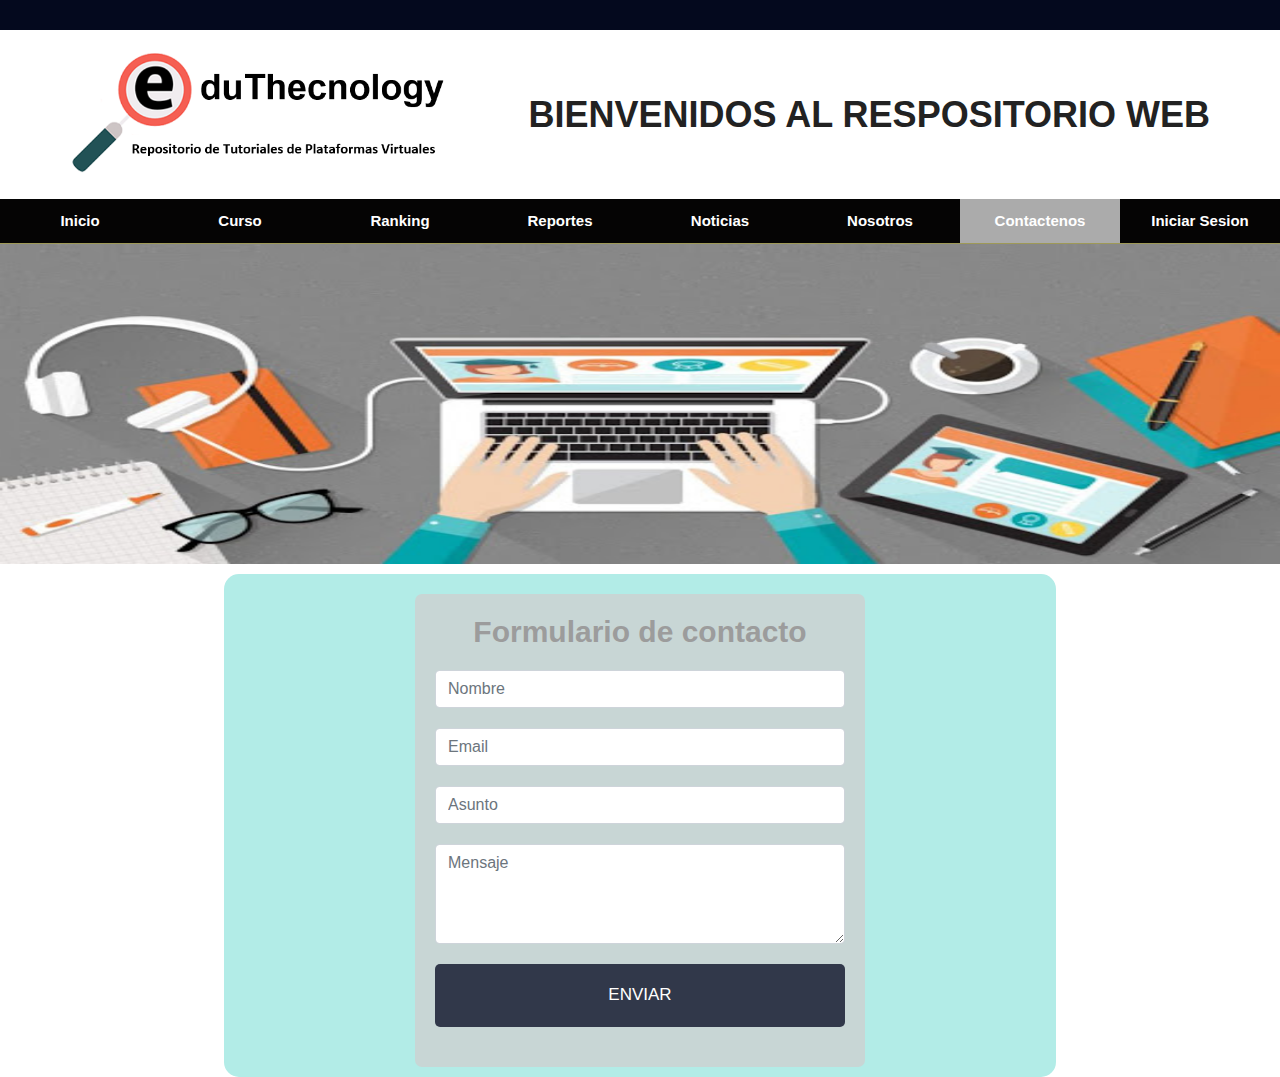
<file: Contactame.html>
<!DOCTYPE html>
<html lang="es">
  <head>
    <meta charset="utf-8">    
    <meta name="viewport" content="width=device-width, initial-scale=1, shrink-to-fit=no">
    <title>Formulario de Contacto </title>
    <link href="css/bootstrap.css" rel="stylesheet">
    <link href="css/contactame.css" rel="stylesheet">
    <link rel="stylesheet" href="css/linearicons.css">
    <link rel="stylesheet" href="css/font-awesome.min.css">
    <link rel="stylesheet" href="css/bootstrap.css">
    <link rel="stylesheet" href="css/magnific-popup.css">
    <link rel="stylesheet" href="css/nice-select.css">
    <link rel="stylesheet" href="css/animate.min.css">
    <link rel="stylesheet" href="css/owl.carousel.css">
    <link rel="stylesheet" href="css/jquery-ui.css">
    <link rel="stylesheet" href="css/main.css">
    <link rel="stylesheet" href="css/slider.css">
    <link rel="stylesheet" href="css/contactame.css">
  </head>
  </head>

  <body>

      <div class="header-top">
        <div class="container">
          
        </div>
      </div>
      <div class="logo-wrap">
        <div class="container">
          <div class="row justify-content-between align-items-center">
            <div class="col-lg-4 col-md-4 col-sm-12 logo-left no-padding">
              <a href="index.html">
                <img class="img-fluid" src="img/logo.png" alt="">
              </a>
            </div>
            <div class="col-lg-8 col-md-8 col-sm-12 logo-right no-padding ads-banner">
              <h1>BIENVENIDOS AL RESPOSITORIO WEB</h1>
            </div>
          </div>
        </div>
      </div>
    <nav class="menu-principal">
            <a href="index.html"  >Inicio</a>
            <a href="cursos.html">Curso</a>
             <a href="Ranking.html">Ranking</a>
              <a href="reportes.html">Reportes</a>
               <a href="Noticias.html">Noticias</a>
               <a href="Nosotros.html">Nosotros</a>
                <a href="#" class="active">Contactenos</a>
                 <a href=".html">Iniciar Sesion</a>
        </nav>
        <div class="imagen">
      <ul id="dx">
        <li><img src="img/imagen10.jpg" alt=""></li>
      </ul> 
      
    </div>
<section>
        <div id="contieneformulario">
     <form  action="" method="post">
        <h2>Formulario de contacto</h2>
        <input type="text" placeholder="Nombre" name="nombre" class="form-control">
        <input type="text" placeholder="Email" name="email" class="form-control">
        <input type="text" placeholder="Asunto" name="Asunto" class="form-control">   
        <textarea  class="form-control area-largo" placeholder="Mensaje" name="mensaje"></textarea>
        <input type="button" value="ENVIAR" id="boton">
         
    </form>
    </div>
    </section>
  </body>
</html>
</file>
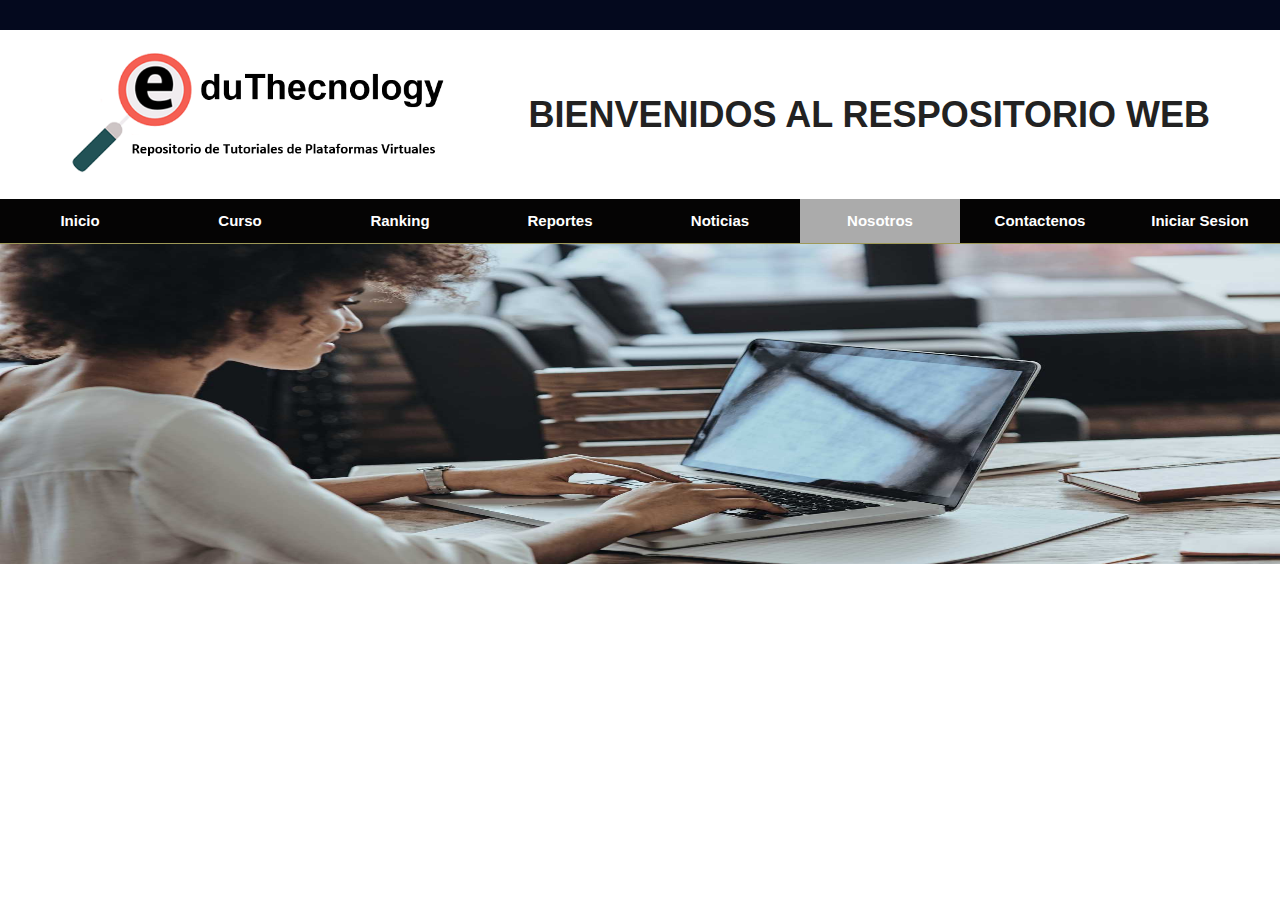
<file: Nosotros.html>
<!DOCTYPE html>
<html lang="es">
  <head>
    <meta charset="utf-8">    
    <meta name="viewport" content="width=device-width, initial-scale=1, shrink-to-fit=no">
    <title>NOSOTROS </title>
    <link href="css/bootstrap.css" rel="stylesheet">
    <link href="css/contactame.css" rel="stylesheet">
    <link rel="stylesheet" href="css/linearicons.css">
    <link rel="stylesheet" href="css/font-awesome.min.css">
    <link rel="stylesheet" href="css/bootstrap.css">
    <link rel="stylesheet" href="css/magnific-popup.css">
    <link rel="stylesheet" href="css/nice-select.css">
    <link rel="stylesheet" href="css/animate.min.css">
    <link rel="stylesheet" href="css/owl.carousel.css">
    <link rel="stylesheet" href="css/jquery-ui.css">
    <link rel="stylesheet" href="css/main.css">
    <link rel="stylesheet" href="css/slider.css">
    <link rel="stylesheet" href="css/contactame.css">
  </head>
  </head>

  <body>

      <div class="header-top">
        <div class="container">
          
        </div>
      </div>
      <div class="logo-wrap">
        <div class="container">
          <div class="row justify-content-between align-items-center">
            <div class="col-lg-4 col-md-4 col-sm-12 logo-left no-padding">
              <a href="index.html">
                <img class="img-fluid" src="img/logo.png" alt="">
              </a>
            </div>
            <div class="col-lg-8 col-md-8 col-sm-12 logo-right no-padding ads-banner">
              <h1>BIENVENIDOS AL RESPOSITORIO WEB</h1>
            </div>
          </div>
        </div>
      </div>
    <nav class="menu-principal">
            <a href="index.html"  >Inicio</a>
            <a href="cursos.html">Curso</a>
             <a href="Ranking.html">Ranking</a>
              <a href="reportes.html">Reportes</a>
               <a href="Noticias.html">Noticias</a>
               <a href="#" class="active">Nosotros</a>
                <a href="Contactame.html">Contactenos</a>
                 <a href=".html">Iniciar Sesion</a>
        </nav>
        <div class="imagen">
      <ul id="dx">
        <li><img src="img/images2.jpg" alt=""></li>
      </ul> 
      
    </div>

  </body>
</html>
</file>
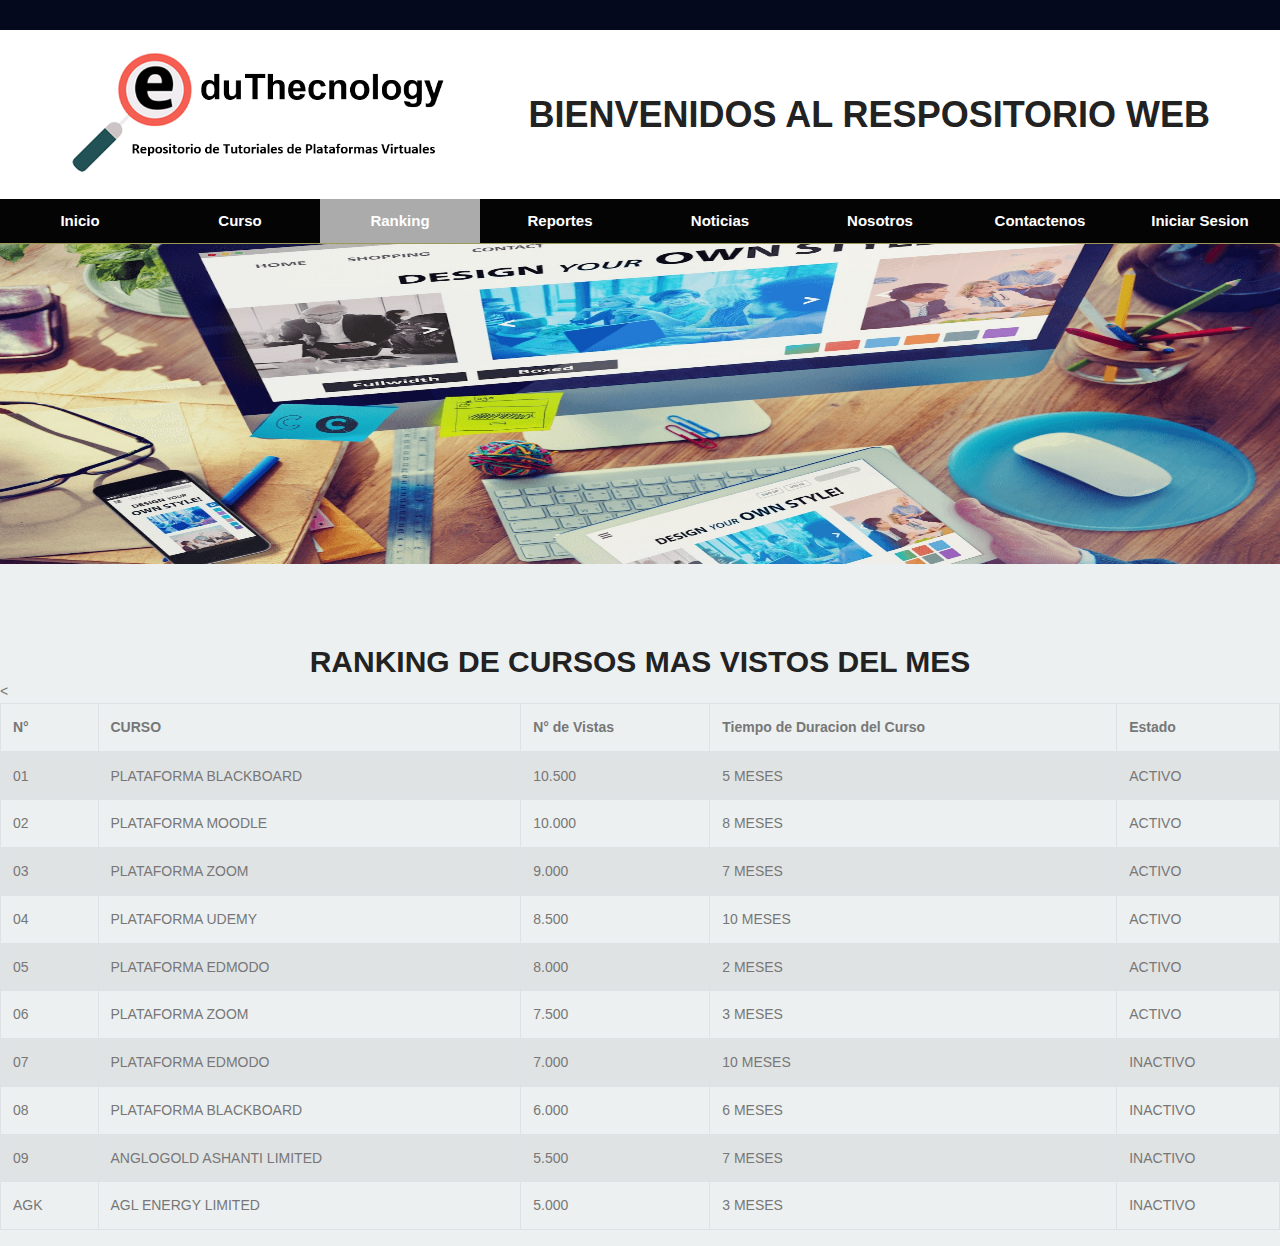
<file: Ranking.html>
<!DOCTYPE html>
<html lang="es">
  <head>
    <meta charset="utf-8">    
    <meta name="viewport" content="width=device-width, initial-scale=1, shrink-to-fit=no">
    <title>Ranking de Cursos </title>
    <link href="css/bootstrap.css" rel="stylesheet">
    <link href="css/contactame.css" rel="stylesheet">
    <link rel="stylesheet" href="css/linearicons.css">
    <link rel="stylesheet" href="css/font-awesome.min.css">
    <link rel="stylesheet" href="css/bootstrap.css">
    <link rel="stylesheet" href="css/magnific-popup.css">
    <link rel="stylesheet" href="css/nice-select.css">
    <link rel="stylesheet" href="css/animate.min.css">
    <link rel="stylesheet" href="css/owl.carousel.css">
    <link rel="stylesheet" href="css/jquery-ui.css">
    <link rel="stylesheet" href="css/main.css">
    <link rel="stylesheet" href="css/slider.css">
    
  </head>
  </head>

  <body>

      <div class="header-top">
        <div class="container">
          
        </div>
      </div>
      <div class="logo-wrap">
        <div class="container">
          <div class="row justify-content-between align-items-center">
            <div class="col-lg-4 col-md-4 col-sm-12 logo-left no-padding">
              <a href="index.html">
                <img class="img-fluid" src="img/logo.png" alt="">
              </a>
            </div>
            <div class="col-lg-8 col-md-8 col-sm-12 logo-right no-padding ads-banner">
              <h1>BIENVENIDOS AL RESPOSITORIO WEB</h1>
            </div>
          </div>
        </div>
      </div>
    <nav class="menu-principal">
            <a href="index.html"  >Inicio</a>
            <a href="cursos.html">Curso</a>
             <a href="#" class="active" >Ranking</a>
              <a href="reportes.html">Reportes</a>
               <a href="Noticias.html">Noticias</a>
               <a href="Nosotros.html">Nosotros</a>
                <a href="contactame.html">Contactenos</a>
                 <a href=".html">Iniciar Sesion</a>
        </nav>
        <div class="imagen">
      <ul id="dx">
        <li><img src="img/original.jpg" alt=""></li>
      </ul>
      <div class="contenedor">
                    <h2>RANKING DE CURSOS MAS VISTOS DEL MES</h2>
                   
                </div>
      
    </div>
<setcion id="main-content">
      <section class="wrapper">
        <div class="row mt">
          <div class="col-lg-12">
            <div class="content-panel">
              <section id="unseen">
                <table class="table table-bordered table-striped table-condensed">
                  <thead>
                    <tr>
                      <th>N°</th>
                      <th>CURSO</th>
                      <th>N° de Vistas</th>
                      <th>Tiempo de Duracion del Curso</th>
                      <th>Estado</th>    
                    </tr>
                  </thead>
                  <tbody>
                    <tr>
                      <td>01</td>
                      <td>PLATAFORMA BLACKBOARD</td>
                      <td class="text">10.500</td>
                      <td class="text">5 MESES</td>
                      <td class="text">ACTIVO</td>
                      
                    </tr>
                    <tr>
                      <td>02</td>
                      <td>PLATAFORMA MOODLE</td>
                      <td class="text">10.000</td>
                      <td class="text">8 MESES</td>
                      <td class="text">ACTIVO</td>
                 
                    </tr>
                    <tr>
                      <td>03</td>
                      <td>PLATAFORMA ZOOM</td>
                      <td class="text">9.000</td>
                      <td class="text">7 MESES</td>
                      <td class="text">ACTIVO</td>
                 
                    </tr>
                    <tr>
                      <td>04</td>
                      <td>PLATAFORMA UDEMY</td>
                      <td class="text">8.500</td>
                      <td class="text">10 MESES</td>
                      <td class="text">ACTIVO</td>
                      
                    </tr>
                    <tr>
                      <td>05</td>
                      <td>PLATAFORMA EDMODO </td>
                      <td class="text">8.000</td>
                      <td class="text">2 MESES</td>
                      <td class="text">ACTIVO</td>
                     
                    </tr>
                    <tr>
                      <td>06</td>
                      <td>PLATAFORMA ZOOM</td>
                      <td class="text">7.500</td>
                      <td class="text">3 MESES</td>
                      <td class="text">ACTIVO</td>
                      
                    </tr>
                    <tr>
                      <td>07</td>
                      <td>PLATAFORMA EDMODO</td>
                      <td class="text">7.000</td>
                      <td class="text">10 MESES</td>
                      <td class="text">INACTIVO</td>
                    
                    </tr>
                    <tr>
                      <td>08</td>
                      <td>PLATAFORMA BLACKBOARD</td>
                      <td class="text">6.000</td>
                      <td class="text">6 MESES</td>
                      <td class="text">INACTIVO</td>
                      <
                    </tr>
                    <tr>
                      <td>09</td>
                      <td>ANGLOGOLD ASHANTI LIMITED</td>
                      <td class="text">5.500</td>
                      <td class="text">7 MESES</td>
                      <td class="text">INACTIVO</td>
                      
                    </tr>
                    <tr>
                      <td>AGK</td>
                      <td>AGL ENERGY LIMITED</td>
                      <td class="text">5.000</td>
                      <td class="text">3 MESES</td>
                      <td class="text">INACTIVO</td>
                     
                    </tr>
                
                  </tbody>
                </table>
              </section>
            </div>
          </div>
        </div>
      </section>
    </section>
  </body>
</html>
</file>
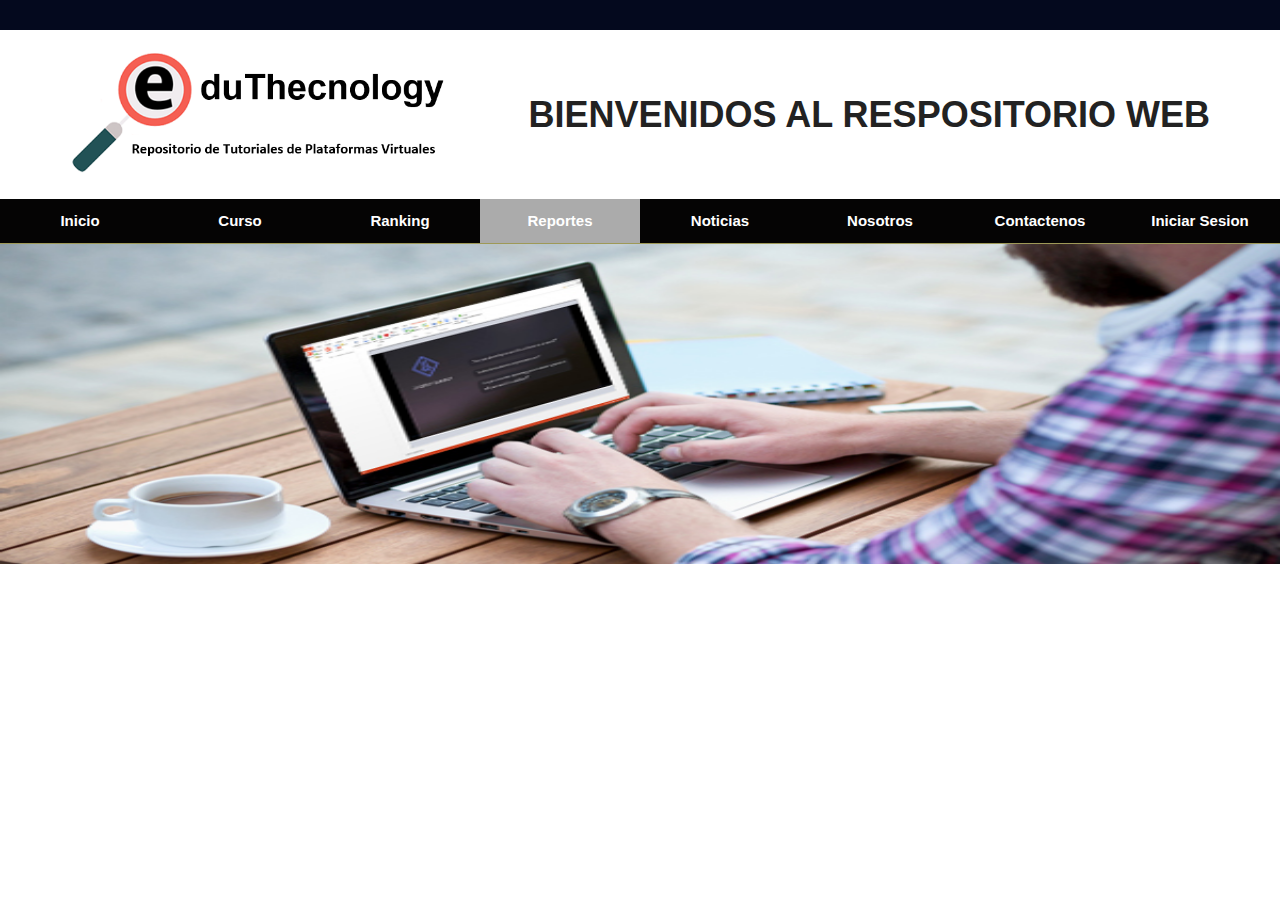
<file: reportes.html>
<!DOCTYPE html>
<html lang="es">
  <head>
    <meta charset="utf-8">    
    <meta name="viewport" content="width=device-width, initial-scale=1, shrink-to-fit=no">
    <title>REPORTES </title>
    <link href="css/bootstrap.css" rel="stylesheet">
    <link href="css/contactame.css" rel="stylesheet">
    <link rel="stylesheet" href="css/linearicons.css">
    <link rel="stylesheet" href="css/font-awesome.min.css">
    <link rel="stylesheet" href="css/bootstrap.css">
    <link rel="stylesheet" href="css/magnific-popup.css">
    <link rel="stylesheet" href="css/nice-select.css">
    <link rel="stylesheet" href="css/animate.min.css">
    <link rel="stylesheet" href="css/owl.carousel.css">
    <link rel="stylesheet" href="css/jquery-ui.css">
    <link rel="stylesheet" href="css/main.css">
    <link rel="stylesheet" href="css/slider.css">
    <link rel="stylesheet" href="css/contactame.css">
  </head>
  </head>

  <body>

      <div class="header-top">
        <div class="container">
          
        </div>
      </div>
      <div class="logo-wrap">
        <div class="container">
          <div class="row justify-content-between align-items-center">
            <div class="col-lg-4 col-md-4 col-sm-12 logo-left no-padding">
              <a href="index.html">
                <img class="img-fluid" src="img/logo.png" alt="">
              </a>
            </div>
            <div class="col-lg-8 col-md-8 col-sm-12 logo-right no-padding ads-banner">
              <h1>BIENVENIDOS AL RESPOSITORIO WEB</h1>
            </div>
          </div>
        </div>
      </div>
    <nav class="menu-principal">
            <a href="index.html"  >Inicio</a>
            <a href="cursos.html">Curso</a>
             <a href="Ranking.html">Ranking</a>
              <a href="#" class="active">Reportes</a>
               <a href="Noticias.html">Noticias</a>
               <a href="Nosotros.html">Nosotros</a>
                <a href="Contactame.html">Contactenos</a>
                 <a href=".html">Iniciar Sesion</a>
        </nav>
        <div class="imagen">
      <ul id="dx">
        <li><img src="img/images.jpg" alt=""></li>
      </ul> 
      
    </div>

  </body>
</html>
</file>
<file: css/contactame.css>
body{
	background-color: white;
}
#contieneformulario{
    width: 65%;
    color:black;
    margin: auto;
    background: #B2ECE7;
    border-radius: 15px;
    padding: 10px;
    margin-top: -70px;
}
form{
	width: 450px;
	margin: auto;
	background: #C8D6D5;
	padding: 20px 20px;
	box-sizing: border-box;
	margin-top: 10px;
	border-radius: 7px;
}
h2{
	color:#9C9C9C;
	text-align: center;
	margin:0;
	font-size: 30px;
	margin-bottom: 20px;
}

input, textarea{
	width: 100%;
	margin-bottom: 20px;
	padding: 7px;
	box-sizing: border-box;
	font-size: 17px;
	border: none;
}
textarea{
	min-height: 100px;
	max-height: 200px;
	max-width: 100%;
}
#boton{
	background: #31384A;
	color: #fff;
	padding: 20px;
	border-radius:5px;
}
#boton:hover{
	cursor: pointer;
}
@media (max-width: 480px){
	form{
		width: 100%;
	}
}
</file>
<file: css/linearicons.css>
@font-face {
	font-family: 'Linearicons-Free';
	src:url('../fonts/Linearicons-Free.eot?w118d');
	src:url('../fonts/Linearicons-Free.eot?#iefixw118d') format('embedded-opentype'),
		url('../fonts/Linearicons-Free.woff2?w118d') format('woff2'),
		url('../fonts/Linearicons-Free.woff?w118d') format('woff'),
		url('../fonts/Linearicons-Free.ttf?w118d') format('truetype'),
		url('../fonts/Linearicons-Free.svg?w118d#Linearicons-Free') format('svg');
	font-weight: normal;
	font-style: normal;
}

.lnr {
	font-family: 'Linearicons-Free';
	speak: none;
	font-style: normal;
	font-weight: normal;
	font-variant: normal;
	text-transform: none;
	line-height: 1;

	/* Better Font Rendering =========== */
	-webkit-font-smoothing: antialiased;
	-moz-osx-font-smoothing: grayscale;
}

.lnr-home:before {
	content: "\e800";
}
.lnr-apartment:before {
	content: "\e801";
}
.lnr-pencil:before {
	content: "\e802";
}
.lnr-magic-wand:before {
	content: "\e803";
}
.lnr-drop:before {
	content: "\e804";
}
.lnr-lighter:before {
	content: "\e805";
}
.lnr-poop:before {
	content: "\e806";
}
.lnr-sun:before {
	content: "\e807";
}
.lnr-moon:before {
	content: "\e808";
}
.lnr-cloud:before {
	content: "\e809";
}
.lnr-cloud-upload:before {
	content: "\e80a";
}
.lnr-cloud-download:before {
	content: "\e80b";
}
.lnr-cloud-sync:before {
	content: "\e80c";
}
.lnr-cloud-check:before {
	content: "\e80d";
}
.lnr-database:before {
	content: "\e80e";
}
.lnr-lock:before {
	content: "\e80f";
}
.lnr-cog:before {
	content: "\e810";
}
.lnr-trash:before {
	content: "\e811";
}
.lnr-dice:before {
	content: "\e812";
}
.lnr-heart:before {
	content: "\e813";
}
.lnr-star:before {
	content: "\e814";
}
.lnr-star-half:before {
	content: "\e815";
}
.lnr-star-empty:before {
	content: "\e816";
}
.lnr-flag:before {
	content: "\e817";
}
.lnr-envelope:before {
	content: "\e818";
}
.lnr-paperclip:before {
	content: "\e819";
}
.lnr-inbox:before {
	content: "\e81a";
}
.lnr-eye:before {
	content: "\e81b";
}
.lnr-printer:before {
	content: "\e81c";
}
.lnr-file-empty:before {
	content: "\e81d";
}
.lnr-file-add:before {
	content: "\e81e";
}
.lnr-enter:before {
	content: "\e81f";
}
.lnr-exit:before {
	content: "\e820";
}
.lnr-graduation-hat:before {
	content: "\e821";
}
.lnr-license:before {
	content: "\e822";
}
.lnr-music-note:before {
	content: "\e823";
}
.lnr-film-play:before {
	content: "\e824";
}
.lnr-camera-video:before {
	content: "\e825";
}
.lnr-camera:before {
	content: "\e826";
}
.lnr-picture:before {
	content: "\e827";
}
.lnr-book:before {
	content: "\e828";
}
.lnr-bookmark:before {
	content: "\e829";
}
.lnr-user:before {
	content: "\e82a";
}
.lnr-users:before {
	content: "\e82b";
}
.lnr-shirt:before {
	content: "\e82c";
}
.lnr-store:before {
	content: "\e82d";
}
.lnr-cart:before {
	content: "\e82e";
}
.lnr-tag:before {
	content: "\e82f";
}
.lnr-phone-handset:before {
	content: "\e830";
}
.lnr-phone:before {
	content: "\e831";
}
.lnr-pushpin:before {
	content: "\e832";
}
.lnr-map-marker:before {
	content: "\e833";
}
.lnr-map:before {
	content: "\e834";
}
.lnr-location:before {
	content: "\e835";
}
.lnr-calendar-full:before {
	content: "\e836";
}
.lnr-keyboard:before {
	content: "\e837";
}
.lnr-spell-check:before {
	content: "\e838";
}
.lnr-screen:before {
	content: "\e839";
}
.lnr-smartphone:before {
	content: "\e83a";
}
.lnr-tablet:before {
	content: "\e83b";
}
.lnr-laptop:before {
	content: "\e83c";
}
.lnr-laptop-phone:before {
	content: "\e83d";
}
.lnr-power-switch:before {
	content: "\e83e";
}
.lnr-bubble:before {
	content: "\e83f";
}
.lnr-heart-pulse:before {
	content: "\e840";
}
.lnr-construction:before {
	content: "\e841";
}
.lnr-pie-chart:before {
	content: "\e842";
}
.lnr-chart-bars:before {
	content: "\e843";
}
.lnr-gift:before {
	content: "\e844";
}
.lnr-diamond:before {
	content: "\e845";
}
.lnr-linearicons:before {
	content: "\e846";
}
.lnr-dinner:before {
	content: "\e847";
}
.lnr-coffee-cup:before {
	content: "\e848";
}
.lnr-leaf:before {
	content: "\e849";
}
.lnr-paw:before {
	content: "\e84a";
}
.lnr-rocket:before {
	content: "\e84b";
}
.lnr-briefcase:before {
	content: "\e84c";
}
.lnr-bus:before {
	content: "\e84d";
}
.lnr-car:before {
	content: "\e84e";
}
.lnr-train:before {
	content: "\e84f";
}
.lnr-bicycle:before {
	content: "\e850";
}
.lnr-wheelchair:before {
	content: "\e851";
}
.lnr-select:before {
	content: "\e852";
}
.lnr-earth:before {
	content: "\e853";
}
.lnr-smile:before {
	content: "\e854";
}
.lnr-sad:before {
	content: "\e855";
}
.lnr-neutral:before {
	content: "\e856";
}
.lnr-mustache:before {
	content: "\e857";
}
.lnr-alarm:before {
	content: "\e858";
}
.lnr-bullhorn:before {
	content: "\e859";
}
.lnr-volume-high:before {
	content: "\e85a";
}
.lnr-volume-medium:before {
	content: "\e85b";
}
.lnr-volume-low:before {
	content: "\e85c";
}
.lnr-volume:before {
	content: "\e85d";
}
.lnr-mic:before {
	content: "\e85e";
}
.lnr-hourglass:before {
	content: "\e85f";
}
.lnr-undo:before {
	content: "\e860";
}
.lnr-redo:before {
	content: "\e861";
}
.lnr-sync:before {
	content: "\e862";
}
.lnr-history:before {
	content: "\e863";
}
.lnr-clock:before {
	content: "\e864";
}
.lnr-download:before {
	content: "\e865";
}
.lnr-upload:before {
	content: "\e866";
}
.lnr-enter-down:before {
	content: "\e867";
}
.lnr-exit-up:before {
	content: "\e868";
}
.lnr-bug:before {
	content: "\e869";
}
.lnr-code:before {
	content: "\e86a";
}
.lnr-link:before {
	content: "\e86b";
}
.lnr-unlink:before {
	content: "\e86c";
}
.lnr-thumbs-up:before {
	content: "\e86d";
}
.lnr-thumbs-down:before {
	content: "\e86e";
}
.lnr-magnifier:before {
	content: "\e86f";
}
.lnr-cross:before {
	content: "\e870";
}
.lnr-menu:before {
	content: "\e871";
}
.lnr-list:before {
	content: "\e872";
}
.lnr-chevron-up:before {
	content: "\e873";
}
.lnr-chevron-down:before {
	content: "\e874";
}
.lnr-chevron-left:before {
	content: "\e875";
}
.lnr-chevron-right:before {
	content: "\e876";
}
.lnr-arrow-up:before {
	content: "\e877";
}
.lnr-arrow-down:before {
	content: "\e878";
}
.lnr-arrow-left:before {
	content: "\e879";
}
.lnr-arrow-right:before {
	content: "\e87a";
}
.lnr-move:before {
	content: "\e87b";
}
.lnr-warning:before {
	content: "\e87c";
}
.lnr-question-circle:before {
	content: "\e87d";
}
.lnr-menu-circle:before {
	content: "\e87e";
}
.lnr-checkmark-circle:before {
	content: "\e87f";
}
.lnr-cross-circle:before {
	content: "\e880";
}
.lnr-plus-circle:before {
	content: "\e881";
}
.lnr-circle-minus:before {
	content: "\e882";
}
.lnr-arrow-up-circle:before {
	content: "\e883";
}
.lnr-arrow-down-circle:before {
	content: "\e884";
}
.lnr-arrow-left-circle:before {
	content: "\e885";
}
.lnr-arrow-right-circle:before {
	content: "\e886";
}
.lnr-chevron-up-circle:before {
	content: "\e887";
}
.lnr-chevron-down-circle:before {
	content: "\e888";
}
.lnr-chevron-left-circle:before {
	content: "\e889";
}
.lnr-chevron-right-circle:before {
	content: "\e88a";
}
.lnr-crop:before {
	content: "\e88b";
}
.lnr-frame-expand:before {
	content: "\e88c";
}
.lnr-frame-contract:before {
	content: "\e88d";
}
.lnr-layers:before {
	content: "\e88e";
}
.lnr-funnel:before {
	content: "\e88f";
}
.lnr-text-format:before {
	content: "\e890";
}
.lnr-text-format-remove:before {
	content: "\e891";
}
.lnr-text-size:before {
	content: "\e892";
}
.lnr-bold:before {
	content: "\e893";
}
.lnr-italic:before {
	content: "\e894";
}
.lnr-underline:before {
	content: "\e895";
}
.lnr-strikethrough:before {
	content: "\e896";
}
.lnr-highlight:before {
	content: "\e897";
}
.lnr-text-align-left:before {
	content: "\e898";
}
.lnr-text-align-center:before {
	content: "\e899";
}
.lnr-text-align-right:before {
	content: "\e89a";
}
.lnr-text-align-justify:before {
	content: "\e89b";
}
.lnr-line-spacing:before {
	content: "\e89c";
}
.lnr-indent-increase:before {
	content: "\e89d";
}
.lnr-indent-decrease:before {
	content: "\e89e";
}
.lnr-pilcrow:before {
	content: "\e89f";
}
.lnr-direction-ltr:before {
	content: "\e8a0";
}
.lnr-direction-rtl:before {
	content: "\e8a1";
}
.lnr-page-break:before {
	content: "\e8a2";
}
.lnr-sort-alpha-asc:before {
	content: "\e8a3";
}
.lnr-sort-amount-asc:before {
	content: "\e8a4";
}
.lnr-hand:before {
	content: "\e8a5";
}
.lnr-pointer-up:before {
	content: "\e8a6";
}
.lnr-pointer-right:before {
	content: "\e8a7";
}
.lnr-pointer-down:before {
	content: "\e8a8";
}
.lnr-pointer-left:before {
	content: "\e8a9";
}
</file>
<file: css/nice-select.css>
.nice-select {
  -webkit-tap-highlight-color: transparent;
  background-color: #fff;
  border-radius: 5px;
  border: solid 1px #e8e8e8;
  box-sizing: border-box;
  clear: both;
  cursor: pointer;
  display: block;
  float: left;
  font-family: inherit;
  font-size: 14px;
  font-weight: normal;
  height: 42px;
  line-height: 40px;
  outline: none;
  padding-left: 18px;
  padding-right: 30px;
  position: relative;
  text-align: left !important;
  -webkit-transition: all 0.2s ease-in-out;
  transition: all 0.2s ease-in-out;
  -webkit-user-select: none;
     -moz-user-select: none;
      -ms-user-select: none;
          user-select: none;
  white-space: nowrap;
  width: auto; }
  .nice-select:hover {
    border-color: #dbdbdb; }
  .nice-select:active, .nice-select.open, .nice-select:focus {
    border-color: #999; }
  .nice-select:after {
    border-bottom: 2px solid #999;
    border-right: 2px solid #999;
    content: '';
    display: block;
    height: 5px;
    margin-top: -4px;
    pointer-events: none;
    position: absolute;
    right: 12px;
    top: 50%;
    -webkit-transform-origin: 66% 66%;
        -ms-transform-origin: 66% 66%;
            transform-origin: 66% 66%;
    -webkit-transform: rotate(45deg);
        -ms-transform: rotate(45deg);
            transform: rotate(45deg);
    -webkit-transition: all 0.15s ease-in-out;
    transition: all 0.15s ease-in-out;
    width: 5px; }
  .nice-select.open:after {
    -webkit-transform: rotate(-135deg);
        -ms-transform: rotate(-135deg);
            transform: rotate(-135deg); }
  .nice-select.open .list {
    opacity: 1;
    pointer-events: auto;
    -webkit-transform: scale(1) translateY(0);
        -ms-transform: scale(1) translateY(0);
            transform: scale(1) translateY(0); }
  .nice-select.disabled {
    border-color: #ededed;
    color: #999;
    pointer-events: none; }
    .nice-select.disabled:after {
      border-color: #cccccc; }
  .nice-select.wide {
    width: 100%; }
    .nice-select.wide .list {
      left: 0 !important;
      right: 0 !important; }
  .nice-select.right {
    float: right; }
    .nice-select.right .list {
      left: auto;
      right: 0; }
  .nice-select.small {
    font-size: 12px;
    height: 36px;
    line-height: 34px; }
    .nice-select.small:after {
      height: 4px;
      width: 4px; }
    .nice-select.small .option {
      line-height: 34px;
      min-height: 34px; }
  .nice-select .list {
    background-color: #fff;
    border-radius: 5px;
    box-shadow: 0 0 0 1px rgba(68, 68, 68, 0.11);
    box-sizing: border-box;
    margin-top: 4px;
    opacity: 0;
    overflow: hidden;
    padding: 0;
    pointer-events: none;
    position: absolute;
    top: 100%;
    left: 0;
    -webkit-transform-origin: 50% 0;
        -ms-transform-origin: 50% 0;
            transform-origin: 50% 0;
    -webkit-transform: scale(0.75) translateY(-21px);
        -ms-transform: scale(0.75) translateY(-21px);
            transform: scale(0.75) translateY(-21px);
    -webkit-transition: all 0.2s cubic-bezier(0.5, 0, 0, 1.25), opacity 0.15s ease-out;
    transition: all 0.2s cubic-bezier(0.5, 0, 0, 1.25), opacity 0.15s ease-out;
    z-index: 9; }
    .nice-select .list:hover .option:not(:hover) {
      background-color: transparent !important; }
  .nice-select .option {
    cursor: pointer;
    font-weight: 400;
    line-height: 40px;
    list-style: none;
    min-height: 40px;
    outline: none;
    padding-left: 18px;
    padding-right: 29px;
    text-align: left;
    -webkit-transition: all 0.2s;
    transition: all 0.2s; }
    .nice-select .option:hover, .nice-select .option.focus, .nice-select .option.selected.focus {
      background-color: #f6f6f6; }
    .nice-select .option.selected {
      font-weight: bold; }
    .nice-select .option.disabled {
      background-color: transparent;
      color: #999;
      cursor: default; }

.no-csspointerevents .nice-select .list {
  display: none; }

.no-csspointerevents .nice-select.open .list {
  display: block; }
</file>
<file: css/main.css>
/******************************************************************
Theme Name: Magazine 
Description: 
Author: Colorlib
Author URI: 
Version: 1.0
Created: 
******************************************************************/
/*------------------------------------------------------------------


-------------------------------------------------------------------*/
/*------------------------------------------------------------------
[Table of contents]

1.  Basic Styles
	1.1	Variables
	1.2	Mixins
	1.3	Flexbox
	1.4	Reset
2.  Elements
3.  Menu Style 
4.  Sidebar Style
5.  Archive Style
6.  About Style
7.  Post Type Style
8.  Contact Style
9.  Footer Style

-------------------------------------------------------------------*/
/* =================================== */
/*  Font Family and Colors Styles
/* =================================== */
/*

$primary-font	: 'Poppins', sans-serif;
---------------------------------------------

$primary-color	: #f6214b;
$title-color	: #222222;
$text-color		: #777777;

$white			: #fff;
$offwhite		: #f9f9ff;
$black			: #222;

*/
/* =================================== */
/*  Basic Style 
/* =================================== */
::-moz-selection {
  /* Code for Firefox */
  background-color: #f6214b;
  color: #fff;
}

::selection {
  background-color: #f6214b;
  color: #fff;
}

::-webkit-input-placeholder {
  /* WebKit, Blink, Edge */
  color: #777777;
  font-weight: 300;
}

:-moz-placeholder {
  /* Mozilla Firefox 4 to 18 */
  color: #777777;
  opacity: 1;
  font-weight: 300;
}

::-moz-placeholder {
  /* Mozilla Firefox 19+ */
  color: #777777;
  opacity: 1;
  font-weight: 300;
}

:-ms-input-placeholder {
  /* Internet Explorer 10-11 */
  color: #777777;
  font-weight: 300;
}

::-ms-input-placeholder {
  /* Microsoft Edge */
  color: #777777;
  font-weight: 300;
}

body {
  color: #777777;
  font-family: "Poppins", sans-serif;
  font-size: 14px;
  font-weight: 300;
  line-height: 1.625em;
  position: relative;
}

ol, ul {
  margin: 0;
  padding: 0;
  list-style: none;
}

select {
  display: block;
}

figure {
  margin: 0;
}

a {
  -webkit-transition: all 0.3s ease 0s;
  -moz-transition: all 0.3s ease 0s;
  -o-transition: all 0.3s ease 0s;
  transition: all 0.3s ease 0s;
}

iframe {
  border: 0;
}

a, a:focus, a:hover {
  text-decoration: none;
  outline: 0;
}

.btn.active.focus,
.btn.active:focus,
.btn.focus,
.btn.focus:active,
.btn:active:focus,
.btn:focus {
  text-decoration: none;
  outline: 0;
}

.card-panel {
  margin: 0;
  padding: 60px;
}

/**
 *  Typography
 *
 **/
.btn i, .btn-large i, .btn-floating i, .btn-large i, .btn-flat i {
  font-size: 1em;
  line-height: inherit;
}

.gray-bg {
  background: #f9f9ff;
}

h1, h2, h3,
h4, h5, h6 {
  font-family: "Poppins", sans-serif;
  color: #222222;
  line-height: 1.2em !important;
  margin-bottom: 0;
  margin-top: 0;
  font-weight: 600;
}

.h1, .h2, .h3,
.h4, .h5, .h6 {
  margin-bottom: 0;
  margin-top: 0;
  font-family: "Poppins", sans-serif;
  font-weight: 600;
  color: #222222;
}

h1, .h1 {
  font-size: 36px;
}

h2, .h2 {
  font-size: 30px;
}

h3, .h3 {
  font-size: 24px;
}

h4, .h4 {
  font-size: 18px;
}

h5, .h5 {
  font-size: 16px;
}

h6, .h6 {
  font-size: 14px;
  color: #222222;
}

td, th {
  border-radius: 0px;
}

/**
 * For modern browsers
 * 1. The space content is one way to avoid an Opera bug when the
 *    contenteditable attribute is included anywhere else in the document.
 *    Otherwise it causes space to appear at the top and bottom of elements
 *    that are clearfixed.
 * 2. The use of `table` rather than `block` is only necessary if using
 *    `:before` to contain the top-margins of child elements.
 */
.clear::before, .clear::after {
  content: " ";
  display: table;
}

.clear::after {
  clear: both;
}

.fz-11 {
  font-size: 11px;
}

.fz-12 {
  font-size: 12px;
}

.fz-13 {
  font-size: 13px;
}

.fz-14 {
  font-size: 14px;
}

.fz-15 {
  font-size: 15px;
}

.fz-16 {
  font-size: 16px;
}

.fz-18 {
  font-size: 18px;
}

.fz-30 {
  font-size: 30px;
}

.fz-48 {
  font-size: 48px !important;
}

.fw100 {
  font-weight: 100;
}

.fw300 {
  font-weight: 300;
}

.fw400 {
  font-weight: 400 !important;
}

.fw500 {
  font-weight: 500;
}

.f700 {
  font-weight: 700;
}

.fsi {
  font-style: italic;
}

.mt-10 {
  margin-top: 10px;
}

.mt-15 {
  margin-top: 15px;
}

.mt-20 {
  margin-top: 20px;
}

.mt-25 {
  margin-top: 25px;
}

.mt-30 {
  margin-top: 30px;
}

.mt-35 {
  margin-top: 35px;
}

.mt-40 {
  margin-top: 40px;
}

.mt-50 {
  margin-top: 50px;
}

.mt-60 {
  margin-top: 60px;
}

.mt-70 {
  margin-top: 70px;
}

.mt-80 {
  margin-top: 80px;
}

.mt-100 {
  margin-top: 100px;
}

.mt-120 {
  margin-top: 120px;
}

.mt-150 {
  margin-top: 150px;
}

.ml-0 {
  margin-left: 0 !important;
}

.ml-5 {
  margin-left: 5px !important;
}

.ml-10 {
  margin-left: 10px;
}

.ml-15 {
  margin-left: 15px;
}

.ml-20 {
  margin-left: 20px;
}

.ml-30 {
  margin-left: 30px;
}

.ml-50 {
  margin-left: 50px;
}

.mr-0 {
  margin-right: 0 !important;
}

.mr-5 {
  margin-right: 5px !important;
}

.mr-15 {
  margin-right: 15px;
}

.mr-10 {
  margin-right: 10px;
}

.mr-20 {
  margin-right: 20px;
}

.mr-30 {
  margin-right: 30px;
}

.mr-50 {
  margin-right: 50px;
}

.mb-0 {
  margin-bottom: 0px;
}

.mb-0-i {
  margin-bottom: 0px !important;
}

.mb-5 {
  margin-bottom: 5px;
}

.mb-10 {
  margin-bottom: 10px;
}

.mb-15 {
  margin-bottom: 15px;
}

.mb-20 {
  margin-bottom: 20px;
}

.mb-25 {
  margin-bottom: 25px;
}

.mb-30 {
  margin-bottom: 30px;
}

.mb-40 {
  margin-bottom: 40px;
}

.mb-50 {
  margin-bottom: 50px;
}

.mb-60 {
  margin-bottom: 60px;
}

.mb-70 {
  margin-bottom: 70px;
}

.mb-80 {
  margin-bottom: 80px;
}

.mb-90 {
  margin-bottom: 90px;
}

.mb-100 {
  margin-bottom: 100px;
}

.pt-0 {
  padding-top: 0px;
}

.pt-10 {
  padding-top: 10px;
}

.pt-15 {
  padding-top: 15px;
}

.pt-20 {
  padding-top: 20px;
}

.pt-25 {
  padding-top: 25px;
}

.pt-30 {
  padding-top: 30px;
}

.pt-40 {
  padding-top: 40px;
}

.pt-50 {
  padding-top: 50px;
}

.pt-60 {
  padding-top: 60px;
}

.pt-70 {
  padding-top: 70px;
}

.pt-80 {
  padding-top: 80px;
}

.pt-90 {
  padding-top: 90px;
}

.pt-100 {
  padding-top: 100px;
}

.pt-120 {
  padding-top: 120px;
}

.pt-150 {
  padding-top: 150px;
}

.pt-170 {
  padding-top: 170px;
}

.pb-0 {
  padding-bottom: 0px;
}

.pb-10 {
  padding-bottom: 10px;
}

.pb-15 {
  padding-bottom: 15px;
}

.pb-20 {
  padding-bottom: 20px;
}

.pb-25 {
  padding-bottom: 25px;
}

.pb-30 {
  padding-bottom: 30px;
}

.pb-40 {
  padding-bottom: 40px;
}

.pb-50 {
  padding-bottom: 50px;
}

.pb-60 {
  padding-bottom: 60px;
}

.pb-70 {
  padding-bottom: 70px;
}

.pb-80 {
  padding-bottom: 80px;
}

.pb-90 {
  padding-bottom: 90px;
}

.pb-100 {
  padding-bottom: 100px;
}

.pb-120 {
  padding-bottom: 120px;
}

.pb-150 {
  padding-bottom: 150px;
}

.pr-30 {
  padding-right: 30px;
}

.pl-30 {
  padding-left: 30px;
}

.pl-90 {
  padding-left: 90px;
}

.p-40 {
  padding: 40px;
}

.float-left {
  float: left;
}

.float-right {
  float: right;
}

.text-italic {
  font-style: italic;
}

.text-white {
  color: #fff;
}

.text-black {
  color: #000;
}

.transition {
  -webkit-transition: all 0.3s ease 0s;
  -moz-transition: all 0.3s ease 0s;
  -o-transition: all 0.3s ease 0s;
  transition: all 0.3s ease 0s;
}

.section-full {
  padding: 100px 0;
}

.section-half {
  padding: 75px 0;
}

.text-center {
  text-align: center;
}

.text-left {
  text-align: left;
}

.text-rigth {
  text-align: right;
}

.flex {
  display: -webkit-box;
  display: -webkit-flex;
  display: -moz-flex;
  display: -ms-flexbox;
  display: flex;
}

.inline-flex {
  display: -webkit-inline-box;
  display: -webkit-inline-flex;
  display: -moz-inline-flex;
  display: -ms-inline-flexbox;
  display: inline-flex;
}

.flex-grow {
  -webkit-box-flex: 1;
  -webkit-flex-grow: 1;
  -moz-flex-grow: 1;
  -ms-flex-positive: 1;
  flex-grow: 1;
}

.flex-wrap {
  -webkit-flex-wrap: wrap;
  -moz-flex-wrap: wrap;
  -ms-flex-wrap: wrap;
  flex-wrap: wrap;
}

.flex-left {
  -webkit-box-pack: start;
  -ms-flex-pack: start;
  -webkit-justify-content: flex-start;
  -moz-justify-content: flex-start;
  justify-content: flex-start;
}

.flex-middle {
  -webkit-box-align: center;
  -ms-flex-align: center;
  -webkit-align-items: center;
  -moz-align-items: center;
  align-items: center;
}

.flex-right {
  -webkit-box-pack: end;
  -ms-flex-pack: end;
  -webkit-justify-content: flex-end;
  -moz-justify-content: flex-end;
  justify-content: flex-end;
}

.flex-top {
  -webkit-align-self: flex-start;
  -moz-align-self: flex-start;
  -ms-flex-item-align: start;
  align-self: flex-start;
}

.flex-center {
  -webkit-box-pack: center;
  -ms-flex-pack: center;
  -webkit-justify-content: center;
  -moz-justify-content: center;
  justify-content: center;
}

.flex-bottom {
  -webkit-align-self: flex-end;
  -moz-align-self: flex-end;
  -ms-flex-item-align: end;
  align-self: flex-end;
}

.space-between {
  -webkit-box-pack: justify;
  -ms-flex-pack: justify;
  -webkit-justify-content: space-between;
  -moz-justify-content: space-between;
  justify-content: space-between;
}

.space-around {
  -ms-flex-pack: distribute;
  -webkit-justify-content: space-around;
  -moz-justify-content: space-around;
  justify-content: space-around;
}

.flex-column {
  -webkit-box-direction: normal;
  -webkit-box-orient: vertical;
  -webkit-flex-direction: column;
  -moz-flex-direction: column;
  -ms-flex-direction: column;
  flex-direction: column;
}

.flex-cell {
  display: -webkit-box;
  display: -webkit-flex;
  display: -moz-flex;
  display: -ms-flexbox;
  display: flex;
  -webkit-box-flex: 1;
  -webkit-flex-grow: 1;
  -moz-flex-grow: 1;
  -ms-flex-positive: 1;
  flex-grow: 1;
}

.display-table {
  display: table;
}

.light {
  color: #fff;
}

.dark {
  color: #222;
}

.relative {
  position: relative;
}

.overflow-hidden {
  overflow: hidden;
}

.overlay {
  position: absolute;
  left: 0;
  right: 0;
  top: 0;
  bottom: 0;
}

.container.fullwidth {
  width: 100%;
}

.container.no-padding {
  padding-left: 0;
  padding-right: 0;
}

.no-padding {
  padding: 0;
}

.section-bg {
  background: #f9fafc;
}

@media (max-width: 767px) {
  .no-flex-xs {
    display: block !important;
  }
}

.row.no-margin {
  margin-left: 0;
  margin-right: 0;
}

.small-gutters {
  margin-right: -5px;
  margin-left: -5px;
}

.small-gutters > [class*="col-"] {
  padding-right: 5px;
  padding-left: 5px;
}

.medium-gutters {
  margin-right: -10px;
  margin-left: -10px;
}

.medium-gutters > [class*="col-"] {
  padding-right: 10px;
  padding-left: 10px;
}

.large-gutters {
  margin-right: -45px;
  margin-left: -45px;
}

.large-gutters > [class*="col-"] {
  padding-right: 45px;
  padding-left: 45px;
}

/* =================================== */
/*  Menu Styles
/* =================================== */
header {
  background: #ecf0f1;
}

.header-top {
  background: #04091e;
  padding: 15px 0px;
}

.header-top .header-top-left ul li, .header-top .header-top-right ul li {
  display: inline-block;
}

.header-top .header-top-left {
  text-align: left;
}

.header-top .header-top-left li {
  padding-right: 12px;
}

.header-top .header-top-left li a {
  font-weight: 400;
  font-size: 12px;
  color: #fff;
  -webkit-transition: all 0.3s ease 0s;
  -moz-transition: all 0.3s ease 0s;
  -o-transition: all 0.3s ease 0s;
  transition: all 0.3s ease 0s;
}

.header-top .header-top-left li a:hover {
  color: #f6214b;
}

.header-top .header-top-right {
  text-align: right;
}

.header-top .header-top-right li {
  margin-left: 20px;
}

.header-top .header-top-right li a {
  font-weight: 400;
  font-size: 12px;
  color: #fff;
  -webkit-transition: all 0.3s ease 0s;
  -moz-transition: all 0.3s ease 0s;
  -o-transition: all 0.3s ease 0s;
  transition: all 0.3s ease 0s;
}

.header-top .header-top-right li a:hover {
  color: #f6214b;
}

.header-top .header-top-right li a .lnr {
  font-size: 14px;
  color: #fff;
  font-weight: 700;
  display: none;
}

@media (max-width: 767px) {
  .header-top .header-top-right li a .lnr {
    display: block;
  }
}

@media (max-width: 767px) {
  .header-top .header-top-right li a span {
    display: none;
  }
}

@media (max-width: 575px) {
  .header-top {
    padding: 15px;
  }
}

.logo-wrap {
  padding: 20px 0px;
  background: #fff;
}

.logo-wrap .ads-banner {
  text-align: right;
}

@media (max-width: 767px) {
  .logo-wrap .ads-banner {
    margin-top: 30px;
  }
}

@media (max-width: 575px) {
  .logo-wrap {
    padding: 15px;
  }
}

.main-menu {
  background: #1A1A19;
  padding: 20px 20px;
  position: relative;
}

@media (max-width: 575px) {
  .main-menu {
    margin: 0px 15px;
    width: auto !important;
  }
}

.sticky {
  position: fixed;
  top: 0;
  left: 0;
  right: 0;
  z-index: 999;
}

/*--------------------------------------------------------------
# Navigation Menu
--------------------------------------------------------------*/
/* Nav Menu Essentials */
.nav-menu, .nav-menu * {
  margin: 0;
  padding: 0;
  list-style: none;
}

.nav-menu ul {
  position: absolute;
  display: none;
  top: 100%;
  left: 0;
  z-index: 99;
  background: rgba(255, 255, 255, 0.9);
}

.nav-menu li {
  position: relative;
  white-space: nowrap;
}

.nav-menu > li {
  float: left;
}

.nav-menu li:hover > ul,
.nav-menu li.sfHover > ul {
  display: block;
}

.nav-menu ul ul {
  top: 0;
  
  left: 100%;
}

.nav-menu ul li {
  min-width: 180px;
  text-align: left;
  border-bottom: 1px solid #eee;
}

.nav-menu ul li:last-child {
  border-bottom: none;
}

/* Nav Menu Arrows */
.sf-arrows .sf-with-ul {
  padding-right: 30px;
}

.sf-arrows .sf-with-ul:after {
  content: "\f107";
  position: absolute;
  right: 15px;
  font-family: FontAwesome;
  font-style: normal;
  font-weight: normal;
}

.sf-arrows ul .sf-with-ul:after {
  content: "\f105";
}

/* Nav Meu Container */
#nav-menu-container {
  margin: 0;
}

/* Nav Meu Styling */
.nav-menu a {
  padding: 0 8px 0px 8px;
  text-decoration: none;
  display: inline-block;
  color: #fff;
  font-weight: 400;
  font-size: 12px;
  text-transform: uppercase;
  outline: none;
}

.nav-menu > li {
  margin-left: 20px;
}

.nav-menu ul {
  margin: 20px 0 0 0;
  padding: 10px;
  box-shadow: 0px 0px 30px rgba(127, 137, 161, 0.25);
  background: #fff;
}

.nav-menu ul li {
  transition: 0.3s;
}

.nav-menu ul li a {
  padding: 10px;
  color: #333;
  transition: 0.3s;
  display: block;
  font-size: 12px;
  text-transform: none;
}

.nav-menu ul li:hover > a {
  color: #f6214b;
}

.nav-menu ul ul {
  margin: 0;
}

/* Mobile Nav Toggle */
.menu-title {
  color: #fff;
  margin-left: 10px;
  font-weight: 100;
}

#mobile-nav-toggle {
  left: 0;
  z-index: 999;
  border: 0;
  background: none;
  font-size: 18px;
  display: none;
  transition: all 0.4s;
  outline: none;
  cursor: pointer;
}

#mobile-nav-toggle i {
  color: #fff;
  font-weight: 900;
}

@media (max-width: 991px) {
  #mobile-nav-toggle {
    display: inline;
  }
  #nav-menu-container {
    display: flex;
  }
}

/* Mobile Nav Styling */
#mobile-nav {
  position: fixed;
  top: 0;
  padding-top: 18px;
  bottom: 0;
  z-index: 998;
  background: rgba(0, 0, 0, 0.8);
  left: -260px;
  width: 260px;
  overflow-y: auto;
  transition: 0.4s;
}

#mobile-nav ul {
  padding: 0;
  margin: 0;
  list-style: none;
}

#mobile-nav ul li {
  position: relative;
}

#mobile-nav ul li a {
  color: #fff;
  font-size: 13px;
  text-transform: uppercase;
  overflow: hidden;
  padding: 10px 22px 10px 15px;
  position: relative;
  text-decoration: none;
  width: 100%;
  display: block;
  outline: none;
  font-weight: 500;
}

#mobile-nav ul li a:hover {
  color: #fff;
}

#mobile-nav ul li li {
  padding-left: 30px;
}

#mobile-nav ul .menu-has-children i {
  position: absolute;
  right: 0;
  z-index: 99;
  padding: 15px;
  cursor: pointer;
  color: #fff;
}

#mobile-nav ul .menu-has-children i.fa-chevron-up {
  color: #f6214b;
}

#mobile-nav ul .menu-has-children li a {
  text-transform: none;
}

#mobile-nav ul .menu-item-active {
  color: #f6214b;
}

#mobile-body-overly {
  width: 100%;
  height: 100%;
  z-index: 997;
  top: 0;
  left: 0;
  position: fixed;
  background: rgba(0, 0, 0, 0.7);
  display: none;
}

/* Mobile Nav body classes */
body.mobile-nav-active {
  overflow: hidden;
}

body.mobile-nav-active #mobile-nav {
  left: 0;
}

body.mobile-nav-active #mobile-nav-toggle {
  color: #fff;
}

.Search {
  width: 400px;
  position: relative;
}

.Search .lnr {
  font-weight: 700;
  vertical-align: bottom;
  display: inline-block;
  color: #fff;
}

.Search .form-control {
  border-radius: 0px;
  border: none;
  font-size: 13px;
  text-decoration: none;
}

.Search .form-control:focus {
  box-shadow: none;
}

@media (max-width: 991px) {
  .Search {
    position: absolute;
    right: 0px;
    bottom: 12px;
  }
}

.Search-box {
  float: left;
  width: 80%;
  height: 100%;
  border: 0;
  outline: 0;
  padding-left: 0.75rem;
  font-style: italic;
  transform: translateY(-100%);
  opacity: 0;
  transition: transform ease 500ms;
}

@media (max-width: 554px) {
  .Search-box {
    width: 50%;
    float: right;
    margin-right: 80px;
  }
}

.Search-box:focus {
  transform: translateY(0);
  opacity: 1;
}

.Search-box:focus + .Search-box-label {
  z-index: -1;
  opacity: 0;
}

.Search-box:focus ~ .Search-close {
  z-index: 3;
  opacity: 1;
}

.Search-box-label,
.Search-close {
  position: absolute;
  right: 0;
  z-index: 2;
  cursor: pointer;
  height: 100%;
  width: 3rem;
  transition: opacity ease 250ms 250ms;
}

.Search-close {
  opacity: 0;
  z-index: 0;
}

.Search-icon,
.Search-close-icon {
  position: absolute;
  top: 50%;
  left: 50%;
  transform: translate(-50%, -50%);
  font-weight: 700;
}

.Search {
  content: "";
  display: table;
  clear: both;
}

.Search-icon,
.Search-close-icon {
  text-indent: 100%;
  overflow: hidden;
}

.Search-icon,
.Search-close-icon {
  display: block;
  width: 20px;
  height: 20px;
  background-repeat: no-repeat;
}

/* =================================== */
/*  Homepage Styles
/* =================================== */
body {
  background: #ecf0f1;
}

.section-gap {
  padding: 120px 0;
}

.alert-msg {
  color: #008000;
}

.primary-btn {
  background: #f6214b;
  line-height: 42px;
  padding-left: 30px;
  padding-right: 30px;
  border: none;
  color: #fff;
  display: inline-block;
  font-weight: 500;
  position: relative;
  -webkit-transition: all 0.3s ease 0s;
  -moz-transition: all 0.3s ease 0s;
  -o-transition: all 0.3s ease 0s;
  transition: all 0.3s ease 0s;
  cursor: pointer;
  position: relative;
}

.primary-btn:focus {
  outline: none;
}

.primary-btn span {
  color: #fff;
  position: absolute;
  top: 50%;
  transform: translateY(-60%);
  right: 30px;
  -webkit-transition: all 0.3s ease 0s;
  -moz-transition: all 0.3s ease 0s;
  -o-transition: all 0.3s ease 0s;
  transition: all 0.3s ease 0s;
}

.primary-btn:hover {
  color: #fff;
}

.primary-btn:hover span {
  color: #fff;
  right: 20px;
}

.primary-btn.white {
  border: 1px solid #fff;
  color: #fff;
}

.primary-btn.white span {
  color: #fff;
}

.primary-btn.white:hover {
  background: #fff;
  color: #f6214b;
}

.primary-btn.white:hover span {
  color: #f6214b;
}

.primary-btn.squire {
  border-radius: 0px !important;
  border: 1px solid transparent;
}

.primary-btn.squire:hover {
  border: 1px solid #fff;
  background: transparent;
  color: #fff;
}

.overlay {
  position: absolute;
  left: 0;
  right: 0;
  top: 0;
  bottom: 0;
}

.section-title {
  text-align: center;
  display: block;
  margin-left: auto;
  margin-right: auto;
  margin-bottom: 80px;
}

.section-title h1 {
  margin-bottom: 10px;
}

.site-main-container {
  background: #ecf0f1;
}

/*-------- Start top-post Style -------------*/
@media (max-width: 575px) {
  .top-post-area {
    padding: 0px 15px;
  }
}

.top-post-area .top-post-left .feature-image-thumb {
  -webkit-transition: all 0.3s ease 0s;
  -moz-transition: all 0.3s ease 0s;
  -o-transition: all 0.3s ease 0s;
  transition: all 0.3s ease 0s;
  overflow: hidden;
}

.top-post-area .top-post-left .feature-image-thumb .overlay-bg {
  background: rgba(0, 0, 0, 0.4);
}

.top-post-area .top-post-left .feature-image-thumb img {
  width: 100%;
  -webkit-transition: all 0.3s ease 0s;
  -moz-transition: all 0.3s ease 0s;
  -o-transition: all 0.3s ease 0s;
  transition: all 0.3s ease 0s;
}

.top-post-area .top-post-left:hover .feature-image-thumb img {
  transform: scale(1.045);
}

.top-post-area .top-post-left .top-post-details {
  position: absolute;
  bottom: 30px;
  left: 40px;
}

@media (max-width: 767px) {
  .top-post-area .top-post-left .top-post-details {
    bottom: 10px;
    left: 15px;
  }
}

.top-post-area .top-post-left .top-post-details .tags li {
  display: inline-block;
  background: #f6214b;
  color: #fff;
  padding: 4px 30px;
  font-weight: 300;
}

.top-post-area .top-post-left .top-post-details .tags li a {
  color: #fff;
}

.top-post-area .top-post-left .top-post-details h3 {
  color: #fff;
  margin: 20px 0px;
}

@media (max-width: 767px) {
  .top-post-area .top-post-left .top-post-details h3 {
    font-size: 14px;
    margin-bottom: 5px;
    margin-top: 5px;
  }
}

.top-post-area .top-post-left .top-post-details .meta li {
  display: inline-block;
  color: #fff;
  margin-right: 10px;
  font-weight: 300;
  font-size: 12px;
}

@media (max-width: 414px) {
  .top-post-area .top-post-left .top-post-details .meta li {
    font-size: 9px;
  }
}

.top-post-area .top-post-left .top-post-details .meta li .lnr {
  margin-right: 10px;
  font-weight: 700;
}

.top-post-area .top-post-left .top-post-details .meta li a, .top-post-area .top-post-left .top-post-details .meta li .lnr {
  color: #fff;
}

@media (max-width: 991px) {
  .top-post-area .top-post-left {
    margin-bottom: 10px;
  }
}

.top-post-area .top-post-right .single-top-post {
  position: relative;
}

.top-post-area .top-post-right .single-top-post .feature-image-thumb {
  overflow: hidden;
}

.top-post-area .top-post-right .single-top-post .feature-image-thumb img {
  width: 100%;
  -webkit-transition: all 0.3s ease 0s;
  -moz-transition: all 0.3s ease 0s;
  -o-transition: all 0.3s ease 0s;
  transition: all 0.3s ease 0s;
}

.top-post-area .top-post-right .single-top-post .feature-image-thumb .overlay-bg {
  background: rgba(0, 0, 0, 0.4);
}

.top-post-area .top-post-right .single-top-post:hover .feature-image-thumb img {
  transform: scale(1.045);
}

.top-post-area .top-post-right .single-top-post .top-post-details {
  position: absolute;
  bottom: 12px;
  left: 12px;
}

.top-post-area .top-post-right .single-top-post .top-post-details .tags li {
  display: inline-block;
  background: #f6214b;
  color: #fff;
  padding: 4px 30px;
  font-weight: 300;
}

.top-post-area .top-post-right .single-top-post .top-post-details .tags li a {
  color: #fff;
}

.top-post-area .top-post-right .single-top-post .top-post-details h4 {
  color: #fff;
  margin-top: 20px;
  margin-bottom: 10px;
}

@media (max-width: 767px) {
  .top-post-area .top-post-right .single-top-post .top-post-details h4 {
    font-size: 14px;
    margin-bottom: 5px;
    margin-top: 5px;
  }
}

.top-post-area .top-post-right .single-top-post .top-post-details .meta li {
  display: inline-block;
  color: #fff;
  margin-right: 10px;
  font-weight: 300;
  font-size: 12px;
}

@media (max-width: 414px) {
  .top-post-area .top-post-right .single-top-post .top-post-details .meta li {
    font-size: 9px;
  }
}

.top-post-area .top-post-right .single-top-post .top-post-details .meta li .lnr {
  margin-right: 10px;
  font-weight: 700;
}

.top-post-area .top-post-right .single-top-post .top-post-details .meta li a, .top-post-area .top-post-right .single-top-post .top-post-details .meta li .lnr {
  color: #fff;
}

.top-post-area .news-tracker-wrap {
  margin-top: 10px;
  padding: 12px 15px;
  background: #fff;
}

.top-post-area .news-tracker-wrap h6 {
  font-weight: 500;
}

.top-post-area .news-tracker-wrap h6 span {
  color: #f6214b;
}

.top-post-area .news-tracker-wrap a {
  color: #222;
}

/*-------- End top-post Style -------------*/
/*-------- Start latest-post Style -------------*/
.latest-post-area {
  margin-top: 50px;
}

@media (max-width: 575px) {
  .latest-post-area .container {
    padding: 0px 15px !important;
  }
}

.latest-post-area .latest-post-wrap {
  padding: 20px;
  background: #fff;
}

.latest-post-area .latest-post-wrap .cat-title {
  font-size: 14px;
  font-weight: 600;
  background: #04091e;
  color: #fff;
  padding: 10px 25px;
}

.latest-post-area .latest-post-wrap .single-latest-post {
  margin-top: 20px;
}

.latest-post-area .latest-post-wrap .single-latest-post .feature-img {
  overflow: hidden;
}

.latest-post-area .latest-post-wrap .single-latest-post .feature-img img {
  width: 100%;
  -webkit-transition: all 0.3s ease 0s;
  -moz-transition: all 0.3s ease 0s;
  -o-transition: all 0.3s ease 0s;
  transition: all 0.3s ease 0s;
}

.latest-post-area .latest-post-wrap .single-latest-post .feature-img .overlay-bg {
  background: rgba(0, 0, 0, 0.4);
  -webkit-transition: all 0.3s ease 0s;
  -moz-transition: all 0.3s ease 0s;
  -o-transition: all 0.3s ease 0s;
  transition: all 0.3s ease 0s;
}

.latest-post-area .latest-post-wrap .single-latest-post:hover .feature-img img {
  transform: scale(1.1);
}

.latest-post-area .latest-post-wrap .single-latest-post .tags {
  position: absolute;
  bottom: 10px;
  left: 30px;
}

.latest-post-area .latest-post-wrap .single-latest-post .tags li {
  display: inline-block;
  background: #f6214b;
  color: #fff;
  padding: 4px 30px;
  font-weight: 300;
}

.latest-post-area .latest-post-wrap .single-latest-post .tags li a {
  color: #fff;
}

.latest-post-area .latest-post-wrap .single-latest-post .meta {
  margin: 10px 0px;
}

.latest-post-area .latest-post-wrap .single-latest-post .meta li {
  display: inline-block;
  color: #777777;
  margin-right: 10px;
  font-weight: 300;
  font-size: 12px;
}

.latest-post-area .latest-post-wrap .single-latest-post .meta li .lnr {
  margin-right: 10px;
  font-weight: 700;
}

.latest-post-area .latest-post-wrap .single-latest-post .meta li a, .latest-post-area .latest-post-wrap .single-latest-post .meta li .lnr {
  color: #777777;
}

.latest-post-area .latest-post-wrap .single-latest-post .excert {
  margin-bottom: 0px;
}

.latest-post-area .latest-post-wrap .single-latest-post .post-right h4 {
  max-width: 300px;
  -webkit-transition: all 0.3s ease 0s;
  -moz-transition: all 0.3s ease 0s;
  -o-transition: all 0.3s ease 0s;
  transition: all 0.3s ease 0s;
}

.latest-post-area .latest-post-wrap .single-latest-post .post-right h4:hover {
  color: #f6214b;
}

@media (max-width: 991px) {
  .latest-post-area .latest-post-wrap .single-latest-post .post-right h4 {
    max-width: 100% !important;
  }
}

@media (max-width: 991px) {
  .latest-post-area .latest-post-wrap .single-latest-post .post-right {
    margin: 20px 0px;
  }
}

.ad-widget-wrap {
  background: #fff !important;
}

.ad-widget-wrap img {
  padding: 25px 0px;
}

/*-------- End latest-post Style -------------*/
/*-------- Start popular-post Style -------------*/
.popular-post-wrap {
  padding: 20px;
  background: #fff;
}

.popular-post-wrap .title {
  font-size: 14px;
  font-weight: 600;
  background: #04091e;
  color: #fff;
  padding: 10px 25px;
  margin-bottom: 20px;
}

.popular-post-wrap .feature-post .feature-img {
  overflow: hidden;
}

.popular-post-wrap .feature-post .feature-img img {
  -webkit-transition: all 0.3s ease 0s;
  -moz-transition: all 0.3s ease 0s;
  -o-transition: all 0.3s ease 0s;
  transition: all 0.3s ease 0s;
  width: 100%;
}

.popular-post-wrap .feature-post .feature-img .overlay-bg {
  background: rgba(0, 0, 0, 0.4);
}

.popular-post-wrap .feature-post:hover .feature-img img {
  transform: scale(1.045);
}

.popular-post-wrap .feature-post .details {
  position: absolute;
  bottom: 30px;
  left: 40px;
}

@media (max-width: 767px) {
  .popular-post-wrap .feature-post .details {
    bottom: 10px;
    left: 15px;
  }
}

.popular-post-wrap .feature-post .details .tags li {
  display: inline-block;
  background: #f6214b;
  color: #fff;
  padding: 4px 30px;
  font-weight: 300;
}

.popular-post-wrap .feature-post .details .tags li a {
  color: #fff;
}

@media (max-width: 414px) {
  .popular-post-wrap .feature-post .details .tags {
    display: none;
  }
}

.popular-post-wrap .feature-post .details h3 {
  color: #fff;
  margin: 20px 0px;
}

@media (max-width: 767px) {
  .popular-post-wrap .feature-post .details h3 {
    font-size: 14px;
    margin-bottom: 5px;
    margin-top: 5px;
  }
}

.popular-post-wrap .feature-post .details .meta li {
  display: inline-block;
  color: #fff;
  margin-right: 10px;
  font-weight: 300;
  font-size: 12px;
}

@media (max-width: 414px) {
  .popular-post-wrap .feature-post .details .meta li {
    font-size: 9px;
  }
}

.popular-post-wrap .feature-post .details .meta li .lnr {
  margin-right: 10px;
  font-weight: 700;
}

.popular-post-wrap .feature-post .details .meta li a, .popular-post-wrap .feature-post .details .meta li .lnr {
  color: #fff;
}

.popular-post-wrap .single-popular-post .feature-img {
  overflow: hidden;
}

.popular-post-wrap .single-popular-post .feature-img .overlay-bg {
  background: rgba(0, 0, 0, 0.4);
}

.popular-post-wrap .single-popular-post .feature-img img {
  -webkit-transition: all 0.3s ease 0s;
  -moz-transition: all 0.3s ease 0s;
  -o-transition: all 0.3s ease 0s;
  transition: all 0.3s ease 0s;
  width: 100%;
}

.popular-post-wrap .single-popular-post:hover .feature-img img {
  transform: scale(1.045);
}

.popular-post-wrap .single-popular-post .tags {
  position: absolute;
  bottom: 10px;
  left: 15px;
}

.popular-post-wrap .single-popular-post .tags li {
  display: inline-block;
  background: #f6214b;
  color: #fff;
  padding: 4px 30px;
  font-weight: 300;
}

.popular-post-wrap .single-popular-post .tags li a {
  color: #fff;
}

.popular-post-wrap .single-popular-post .meta {
  margin-bottom: 10px;
}

.popular-post-wrap .single-popular-post .meta li {
  display: inline-block;
  color: #777777;
  margin-right: 10px;
  font-weight: 300;
  font-size: 12px;
}

.popular-post-wrap .single-popular-post .meta li .lnr {
  margin-right: 10px;
  font-weight: 700;
}

.popular-post-wrap .single-popular-post .meta li a, .popular-post-wrap .single-popular-post .meta li .lnr {
  color: #777777;
}

.popular-post-wrap .single-popular-post h4 {
  margin-top: 20px;
  margin-bottom: 10px;
  -webkit-transition: all 0.3s ease 0s;
  -moz-transition: all 0.3s ease 0s;
  -o-transition: all 0.3s ease 0s;
  transition: all 0.3s ease 0s;
}

.popular-post-wrap .single-popular-post h4:hover {
  color: #f6214b;
}

.popular-post-wrap .single-popular-post .excert {
  margin-bottom: 0px;
}

@media (max-width: 991px) {
  .popular-post-wrap .single-popular-post:first-child .details {
    margin-bottom: 20px;
  }
}

/*-------- End popular-post Style -------------*/
/*-------- Start relavent-story post Style -------------*/
.relavent-story-post-wrap {
  padding: 20px;
  background: #fff;
}

.relavent-story-post-wrap .title {
  font-size: 14px;
  font-weight: 600;
  background: #04091e;
  color: #fff;
  padding: 10px 25px;
  margin-bottom: 20px;
}

.relavent-story-post-wrap .single-relavent-post {
  margin-top: 20px;
}

.relavent-story-post-wrap .single-relavent-post .feature-img {
  overflow: hidden;
}

.relavent-story-post-wrap .single-relavent-post .feature-img img {
  width: 100%;
  -webkit-transition: all 0.3s ease 0s;
  -moz-transition: all 0.3s ease 0s;
  -o-transition: all 0.3s ease 0s;
  transition: all 0.3s ease 0s;
}

.relavent-story-post-wrap .single-relavent-post .feature-img .overlay-bg {
  background: rgba(0, 0, 0, 0.4);
}

.relavent-story-post-wrap .single-relavent-post:hover .feature-img img {
  transform: scale(1.1);
}

.relavent-story-post-wrap .single-relavent-post .tags {
  position: absolute;
  bottom: 10px;
  left: 30px;
}

.relavent-story-post-wrap .single-relavent-post .tags li {
  display: inline-block;
  background: #f6214b;
  color: #fff;
  padding: 4px 30px;
  font-weight: 300;
}

.relavent-story-post-wrap .single-relavent-post .tags li a {
  color: #fff;
}

.relavent-story-post-wrap .single-relavent-post .meta {
  margin: 10px 0px;
}

.relavent-story-post-wrap .single-relavent-post .meta li {
  display: inline-block;
  color: #777777;
  margin-right: 10px;
  font-weight: 300;
  font-size: 12px;
}

.relavent-story-post-wrap .single-relavent-post .meta li .lnr {
  margin-right: 10px;
  font-weight: 700;
}

.relavent-story-post-wrap .single-relavent-post .meta li a, .relavent-story-post-wrap .single-relavent-post .meta li .lnr {
  color: #777777;
}

.relavent-story-post-wrap .single-relavent-post .excert {
  margin-bottom: 0px;
}

.relavent-story-post-wrap .single-relavent-post .post-right h4 {
  -webkit-transition: all 0.3s ease 0s;
  -moz-transition: all 0.3s ease 0s;
  -o-transition: all 0.3s ease 0s;
  transition: all 0.3s ease 0s;
  max-width: 300px;
}

.relavent-story-post-wrap .single-relavent-post .post-right h4:hover {
  color: #f6214b;
}

@media (max-width: 991px) {
  .relavent-story-post-wrap .single-relavent-post .post-right h4 {
    max-width: 100% !important;
  }
}

@media (max-width: 991px) {
  .relavent-story-post-wrap .single-relavent-post .post-right {
    margin-top: 20px;
  }
}

/*-------- End relavent-story post Style -------------*/
/* =================================== */
/*  Sidebar Styles
/* =================================== */
.sidebars-area {
  background: #fff;
  padding: 20px;
}

@media (max-width: 991px) {
  .sidebars-area {
    margin-top: 30px;
  }
}

.single-sidebar-widget {
  margin-bottom: 30px;
}

.single-sidebar-widget .title {
  background: #04091e;
  color: #fff;
  padding: 12px 20px;
  margin-bottom: 20px;
}

.single-sidebar-widget:last-child {
  margin-bottom: 0px;
}

.editors-pick-post .feature-img {
  overflow: hidden;
}

.editors-pick-post .feature-img img {
  width: 100%;
  -webkit-transition: all 0.3s ease 0s;
  -moz-transition: all 0.3s ease 0s;
  -o-transition: all 0.3s ease 0s;
  transition: all 0.3s ease 0s;
}

.editors-pick-post .feature-img .overlay-bg {
  background: rgba(0, 0, 0, 0.4);
}

.editors-pick-post .feature-img:hover img {
  transform: scale(1.045);
}

.editors-pick-post .tags {
  position: absolute;
  bottom: 10px;
  left: 15px;
}

.editors-pick-post .tags li {
  display: inline-block;
  background: #f6214b;
  color: #fff;
  padding: 4px 30px;
  font-weight: 300;
}

.editors-pick-post .tags li a {
  color: #fff;
}

.editors-pick-post .details {
  padding-bottom: 20px;
  border-bottom: 1px solid #eee;
}

.editors-pick-post .details h4 {
  -webkit-transition: all 0.3s ease 0s;
  -moz-transition: all 0.3s ease 0s;
  -o-transition: all 0.3s ease 0s;
  transition: all 0.3s ease 0s;
}

.editors-pick-post .details h4:hover {
  color: #f6214b;
}

.editors-pick-post .details:hover .feature-img-wrap img {
  transform: scale(1.045);
}

.editors-pick-post .meta {
  margin: 10px 0px;
}

.editors-pick-post .meta li {
  display: inline-block;
  color: #777777;
  margin-right: 10px;
  font-weight: 300;
  font-size: 12px;
}

.editors-pick-post .meta li .lnr {
  margin-right: 10px;
  font-weight: 700;
}

.editors-pick-post .meta li a, .editors-pick-post .meta li .lnr {
  color: #777777;
}

.editors-pick-post .excert {
  margin-bottom: 0px;
}

.editors-pick-post .post-lists .single-post {
  padding: 15px 0px;
  border-bottom: 1px solid #eee;
}

.editors-pick-post .post-lists .single-post:last-child {
  border-bottom: none;
  padding-bottom: 0px;
}

.editors-pick-post .post-lists .detail {
  padding-left: 20px;
}

.editors-pick-post .post-lists .detail h6 {
  line-height: 1.4em !important;
  -webkit-transition: all 0.3s ease 0s;
  -moz-transition: all 0.3s ease 0s;
  -o-transition: all 0.3s ease 0s;
  transition: all 0.3s ease 0s;
}

.editors-pick-post .post-lists .detail h6:hover {
  color: #f6214b;
}

.ads-widget img {
  width: 100%;
}

.newsletter-widget .col-autos {
  width: 100%;
}

.newsletter-widget p {
  text-align: left;
  margin: 20px 0px;
}

.newsletter-widget .bbtns {
  background: #f6214b;
  color: #fff;
  font-size: 12px;
  font-weight: 500;
  padding: 8px 20px;
  border-radius: 0;
}

.newsletter-widget .input-group-text {
  border-radius: 0px;
  vertical-align: top;
}

.newsletter-widget .input-group-text i {
  color: #ccc;
  margin-top: -1px;
}

.newsletter-widget .form-control {
  border-radius: 0px;
  font-size: 13px;
  border-color: transparent;
  color: #ccc;
  padding: 9px;
  padding-left: 15px;
  background: #ecf0f1;
}

.newsletter-widget .form-control:focus {
  box-shadow: none;
  border-color: #ccc;
}

.newsletter-widget ::-webkit-input-placeholder {
  /* Chrome/Opera/Safari */
  font-size: 13px;
  color: #ccc;
}

.newsletter-widget ::-moz-placeholder {
  /* Firefox 19+ */
  font-size: 13px;
  color: #ccc;
}

.newsletter-widget :-ms-input-placeholder {
  /* IE 10+ */
  font-size: 13px;
  color: #ccc;
}

.newsletter-widget :-moz-placeholder {
  /* Firefox 18- */
  font-size: 13px;
  color: #ccc;
}

.newsletter-widget .text-bottom {
  margin-bottom: 0px;
}

.most-popular-widget .single-list {
  border-bottom: 1px solid #eee;
  margin-bottom: 10px;
  padding-bottom: 10px;
}

.most-popular-widget .single-list:last-child {
  border-bottom: none;
}

.most-popular-widget .meta {
  margin: 10px 0px;
}

.most-popular-widget .meta li {
  display: inline-block;
  color: #777777;
  margin-right: 10px;
  font-weight: 300;
  font-size: 12px;
}

.most-popular-widget .meta li .lnr {
  margin-right: 10px;
  font-weight: 700;
}

.most-popular-widget .meta li a, .most-popular-widget .meta li .lnr {
  color: #777777;
}

.most-popular-widget .details {
  padding-left: 20px;
}

.most-popular-widget .details h6 {
  line-height: 1.4em !important;
  -webkit-transition: all 0.3s ease 0s;
  -moz-transition: all 0.3s ease 0s;
  -o-transition: all 0.3s ease 0s;
  transition: all 0.3s ease 0s;
}

.most-popular-widget .details h6:hover {
  color: #f6214b;
}

.social-network-widget .social-list li {
  margin-bottom: 10px;
  padding: 9px;
}

.social-network-widget .social-list li a {
  color: #fff;
  text-align: right;
  font-weight: 500;
  border-left: 1px solid #eee;
  padding-left: 10px;
}

.social-network-widget .social-list li p {
  color: #fff;
}

.social-network-widget .social-list .fb {
  background: #4c63a2;
}

.social-network-widget .social-list .tw {
  background: #69c9ff;
}

.social-network-widget .social-list .yt {
  background: #c41713;
}

.social-network-widget .social-list .rs {
  background: #f17300;
}

.social-network-widget .social-list .icons {
  text-align: center;
}

.social-network-widget .social-list .icons i {
  width: 25px;
  padding: 5px 7px;
  color: #fff;
}

.social-network-widget .social-list .icons p {
  margin-left: 10px;
  border-left: 1px solid #eee;
  padding-left: 10px;
}

.social-network-widget .social-list .icons .fa-facebook {
  color: #4c63a2;
  background: #fff;
}

.social-network-widget .social-list .icons .fa-twitter {
  color: #69c9ff;
  background: #fff;
}

.social-network-widget .social-list .icons .fa-youtube-play {
  color: #c41713;
  background: #fff;
}

.social-network-widget .social-list .icons .fa-rss {
  color: #f17300;
  background: #fff;
}

.social-network-widget .social-list .icons p {
  margin-bottom: 0px;
}

/* =================================== */
/*  Archive Page Styles
/* =================================== */
.hero-nav-area {
  text-align: center;
  background: #f6214b;
  color: #fff;
  padding: 65px 0px;
}

.hero-nav-area h1 {
  font-size: 48px;
  margin-bottom: 20px;
}

@media (max-width: 413px) {
  .hero-nav-area h1 {
    font-size: 36px;
  }
}

.hero-nav-area p .lnr {
  font-size: 14px;
  font-weight: 700;
  padding: 0px 8px;
}

.hero-nav-area p a {
  padding: 0px 8px;
  color: #fff;
}

.load-more {
  text-align: center;
  margin-top: 30px;
}

.load-more .primary-btn {
  background: #ecf0f1;
  color: #222;
}

.load-more .primary-btn:hover {
  color: #fff;
  background: #f6214b;
}

/* =================================== */
/*  About us Page Styles
/* =================================== */
.service-area .single-service .icon {
  -webkit-transition: all 0.3s ease 0s;
  -moz-transition: all 0.3s ease 0s;
  -o-transition: all 0.3s ease 0s;
  transition: all 0.3s ease 0s;
}

.service-area .single-service .icon span {
  font-size: 25px;
  color: #222;
  background: #fff;
  border-radius: 5px;
  padding: 20px;
  margin-right: 30px;
  -webkit-transition: all 0.3s ease 0s;
  -moz-transition: all 0.3s ease 0s;
  -o-transition: all 0.3s ease 0s;
  transition: all 0.3s ease 0s;
}

.service-area .single-service h4 {
  margin-bottom: 20px;
}

.service-area .single-service:hover .icon span {
  background: #f6214b;
  color: #fff;
}

@media (max-width: 991px) {
  .service-area .single-service {
    margin-bottom: 30px;
  }
}

.info-area {
  background-color: #f9f9ff;
}

.info-area:after {
  position: absolute;
  content: "";
  top: 0;
  left: 0;
  width: 48%;
  height: 100%;
  background: url(../img/about/about-img.jpg) no-repeat center center/cover;
  z-index: 1;
}

@media (max-width: 991px) {
  .info-area:after {
    display: none;
  }
}

@media (max-width: 991px) {
  .info-area .justify-content-end {
    justify-content: flex-start !important;
  }
}

.info-area h1 {
  margin-bottom: 20px;
}

.info-area .info-right {
  max-width: 580px;
  padding-left: 35px;
}

@media (max-width: 1024px) {
  .info-area .info-right {
    padding-left: 15px;
  }
}

.info-area .single-services {
  margin-top: 10px;
}

.info-area .single-services h4 {
  margin: 20px 0;
}

.info-area .single-services .lnr {
  margin-top: 30px;
  font-size: 30px;
  color: #f6214b;
}

@media (max-width: 414px) {
  .info-area .single-services p {
    font-size: 10px;
    max-width: 90%;
  }
}

.feedback-area .feedback-left .mn-accordion .accordion-item {
  margin-bottom: 10px;
}

.feedback-area .feedback-left .mn-accordion .accordion-item .accordion-heading {
  position: relative;
  cursor: pointer;
  padding: 12px 25px;
  background-color: #f9f9ff;
}

.feedback-area .feedback-left #accordion2 .accordion-item .accordion-heading {
  position: relative;
  background-color: transparent;
  cursor: pointer;
  padding: 15px 25px;
  border: 1px solid #eee !important;
}

.feedback-area .feedback-left #accordion2 .state-open .accordion-heading {
  border: 1px solid #f6214b !important;
}

.feedback-area .feedback-left #accordion2 .state-open .accordion-heading h3 {
  color: #f6214b !important;
}

.feedback-area .feedback-left #accordion2 .state-open .accordion-heading .icon i {
  color: #f6214b !important;
}

.feedback-area .feedback-left .mn-accordion .state-open .accordion-heading {
  background-color: #f6214b;
}

.feedback-area .feedback-left .mn-accordion .state-open .accordion-heading h3 {
  color: #fff !important;
}

.feedback-area .feedback-left .mn-accordion .state-open .accordion-heading .icon i {
  color: #fff !important;
}

.feedback-area .feedback-left .mn-accordion .accordion-item .accordion-heading .icon {
  color: #000;
  position: absolute;
  top: 50%;
  right: 5%;
  margin-top: -10px;
}

.feedback-area .feedback-left .mn-accordion .accordion-item .accordion-heading .icon i {
  -webkit-transition: all 0.2s ease;
  -o-transition: all 0.2s ease;
  transition: all 0.2s ease;
  display: inline-block;
  font-size: 15px;
  font-weight: 900;
  color: #000;
}

.feedback-area .feedback-left .mn-accordion .accordion-item .accordion-heading .icon i {
  -webkit-transform: rotate(0deg);
  -ms-transform: rotate(0eg);
  -o-transform: rotate(0deg);
  transform: rotate(0deg);
}

.feedback-area .feedback-left .mn-accordion .accordion-item .accordion-heading h3 {
  color: #000;
  margin: 0;
  font-weight: normal;
  font-size: 14px;
  text-transform: capitalize;
}

.feedback-area .feedback-left .mn-accordion .accordion-item .accordion-content {
  overflow: hidden;
  height: 0;
  color: #333;
  transition-property: all;
  transition-duration: 0.8s;
  transition-timing-function: ease;
  transition-delay: initial;
  background: transparent;
}

.feedback-area .feedback-left .mn-accordion .accordion-item .accordion-content p:first-child {
  margin-top: 0;
}

.feedback-area .feedback-left .mn-accordion .accordion-item .accordion-content p:last-child {
  margin-bottom: 0;
}

.feedback-area .feedback-left .mn-accordion .accordion-item .accordion-content > * {
  padding: 20px;
}

.feedback-area .feedback-left .mn-accordion .accordion-item.state-open .accordion-heading .icon i {
  -webkit-transform: rotate(90deg);
  -ms-transform: rotate(90deg);
  -o-transform: rotate(90deg);
  transform: rotate(90deg);
}

@media (max-width: 991px) {
  .feedback-area .feedback-left {
    margin-bottom: 30px;
  }
}

.feedback-area .feedback-right {
  background: url(../img/video-bg.jpg) center;
  background-size: cover;
  padding: 130px 0;
}

.feedback-area .feedback-right .play-btn {
  z-index: 2;
}

.feedback-area .feedback-right .overlay-bg {
  background-color: rgba(0, 0, 0, 0.7);
}

@media (max-width: 960px) {
  .feedback-area .feedback-right {
    margin-bottom: 30px;
  }
}

.testimonial-area {
  background-color: #fff;
}

.testimonial-area .owl-controls {
  position: absolute;
  left: 101%;
  top: 25%;
}

@media (max-width: 1024px) {
  .testimonial-area .owl-controls {
    position: relative;
    text-align: center;
    left: 0;
    top: 20px;
  }
  .testimonial-area .owl-controls .owl-prev, .testimonial-area .owl-controls .owl-next {
    display: inline-block;
  }
}

.testimonial-area .lnr-arrow-up, .testimonial-area .lnr-arrow-down {
  background-color: white;
  box-shadow: -14.142px 14.142px 20px 0px rgba(157, 157, 157, 0.2);
  padding: 14px;
  color: #000;
  font-weight: 500;
  border: 1px solid #f5f5f5;
  display: inline-flex;
  -webkit-transition: all 0.3s ease 0s;
  -moz-transition: all 0.3s ease 0s;
  -o-transition: all 0.3s ease 0s;
  transition: all 0.3s ease 0s;
}

.testimonial-area .lnr-arrow-up:hover, .testimonial-area .lnr-arrow-down:hover {
  background: #f6214b;
  color: #fff;
}

.single-testimonial {
  background-color: #f9f9ff99;
  padding: 25px 30px 12px 30px;
  -webkit-transition: all 0.3s ease 0s;
  -moz-transition: all 0.3s ease 0s;
  -o-transition: all 0.3s ease 0s;
  transition: all 0.3s ease 0s;
}

.single-testimonial:hover {
  cursor: pointer;
}

.single-testimonial .thumb {
  margin-right: 30px;
}

.single-testimonial h4 {
  -webkit-transition: all 0.3s ease 0s;
  -moz-transition: all 0.3s ease 0s;
  -o-transition: all 0.3s ease 0s;
  transition: all 0.3s ease 0s;
  margin-bottom: 5px;
}

.single-testimonial:hover h4 {
  color: #f6214b;
  cursor: pointer;
}

.brands-area .brand-wrap {
  padding: 40px 0;
}

.brands-area .brand-wrap .owl-carousel .owl-item img {
  width: auto !important;
}

.brands-area .brand-wrap .single-brand {
  text-align: center;
  -webkit-filter: grayscale(100%);
  -moz-filter: grayscale(100%);
  -ms-filter: grayscale(100%);
  -o-filter: grayscale(100%);
  filter: grayscale(100%);
  opacity: .3;
  -webkit-transition: all 0.3s ease 0s;
  -moz-transition: all 0.3s ease 0s;
  -o-transition: all 0.3s ease 0s;
  transition: all 0.3s ease 0s;
}

.brands-area .brand-wrap .single-brand:hover {
  -webkit-filter: grayscale(0%);
  -moz-filter: grayscale(0%);
  -ms-filter: grayscale(0%);
  -o-filter: grayscale(0%);
  filter: grayscale(0%);
  opacity: 1;
}

/* =================================== */
/*  Post Type Styles
/* =================================== */
/*-------- Start single post Style -------------*/
.single-post-wrap {
  padding: 20px;
  background: #fff;
}

.single-post-wrap .feature-img-thumb img {
  width: 100%;
}

.single-post-wrap .feature-img-thumb .overlay-bg {
  background: rgba(0, 0, 0, 0.4);
}

.single-post-wrap .content-wrap {
  padding: 20px;
}

@media (max-width: 413px) {
  .single-post-wrap .content-wrap {
    padding: 0px;
  }
}

.single-post-wrap .tags li {
  display: inline-block;
  background: #f6214b;
  color: #fff;
  padding: 4px 30px;
  font-weight: 300;
}

.single-post-wrap .tags li a {
  color: #fff;
}

.single-post-wrap h3 {
  margin-top: 20px;
}

.single-post-wrap .meta {
  margin: 10px 0px;
}

.single-post-wrap .meta li {
  display: inline-block;
  color: #777777;
  margin-right: 10px;
  font-weight: 300;
  font-size: 12px;
}

.single-post-wrap .meta li .lnr {
  margin-right: 10px;
  font-weight: 700;
}

.single-post-wrap .meta li a, .single-post-wrap .meta li .lnr {
  color: #777777;
}

.single-post-wrap blockquote {
  border-left: 2px solid #f6214b;
  padding-left: 20px;
  font-style: italic;
}

.single-post-wrap .navigation-wrap {
  margin-top: 50px;
}

.single-post-wrap .navigation-wrap a {
  font-size: 12px;
  font-weight: 300;
  background: #222;
  color: #fff;
  padding: 12px 24px;
  -webkit-transition: all 0.3s ease 0s;
  -moz-transition: all 0.3s ease 0s;
  -o-transition: all 0.3s ease 0s;
  transition: all 0.3s ease 0s;
}

.single-post-wrap .navigation-wrap a:hover {
  background: #f6214b;
}

.single-post-wrap .navigation-wrap .lnr {
  font-weight: 700;
}

.single-post-wrap .navigation-wrap .prev .lnr {
  margin-right: 10px;
}

.single-post-wrap .navigation-wrap .next .lnr {
  margin-left: 10px;
}

.single-post-wrap .comment-sec-area h6 {
  padding: 50px 0px;
}

.single-post-wrap .comment-sec-area a {
  color: #222;
}

.single-post-wrap .comment-sec-area .comment-list {
  padding-bottom: 30px;
}

.single-post-wrap .comment-sec-area .comment-list.left-padding {
  padding-left: 25px;
}

.single-post-wrap .comment-sec-area .thumb {
  margin-right: 20px;
}

.single-post-wrap .comment-sec-area .date {
  font-size: 13px;
  color: #cccccc;
}

.single-post-wrap .comment-sec-area .comment {
  color: #777777;
}

.single-post-wrap .comment-sec-area .btn-reply {
  background-color: #222;
  color: #fff;
  padding: 8px 30px;
  display: block;
  -webkit-transition: all 0.3s ease 0s;
  -moz-transition: all 0.3s ease 0s;
  -o-transition: all 0.3s ease 0s;
  transition: all 0.3s ease 0s;
}

@media (max-width: 414px) {
  .single-post-wrap .comment-sec-area .btn-reply {
    padding: 5px 20px;
  }
}

.single-post-wrap .comment-sec-area .btn-reply:hover {
  background-color: #f6214b;
  color: #fff;
}

.comment-form {
  background: #ecf0f1;
  text-align: center;
  padding: 50px 20px;
  margin-top: 50px;
}

.comment-form h4 {
  text-align: left;
  margin-bottom: 50px;
}

.comment-form .name {
  padding-left: 0px;
}

@media (max-width: 991px) {
  .comment-form .name {
    padding-right: 0px;
  }
}

.comment-form .email {
  padding-right: 0px;
}

@media (max-width: 991px) {
  .comment-form .email {
    padding-left: 0px;
  }
}

.comment-form .form-control {
  padding: 12px;
  background: #fff;
  border: none;
  border-radius: 0px;
  width: 100%;
  font-size: 13px;
  color: #777777;
}

.comment-form .form-control:focus {
  box-shadow: none;
  border: 1px solid #eee;
}

.comment-form ::-webkit-input-placeholder {
  /* Chrome/Opera/Safari */
  font-size: 13px;
  color: #777;
}

.comment-form ::-moz-placeholder {
  /* Firefox 19+ */
  font-size: 13px;
  color: #777;
}

.comment-form :-ms-input-placeholder {
  /* IE 10+ */
  font-size: 13px;
  color: #777;
}

.comment-form :-moz-placeholder {
  /* Firefox 18- */
  font-size: 13px;
  color: #777;
}

.comment-form .primary-btn {
  border-radius: 0px !important;
  border: 1px solid transparent;
  color: #fff;
  font-weight: 600;
}

.comment-form .primary-btn:hover {
  background: transparent;
  border-color: #f6214b !important;
  color: #f6214b !important;
}

/*-------- End single post Style -------------*/
/*-------- Start gallery post Style -------------*/
.feature-img-thumb .single-img .overlay-bg {
  z-index: 2;
}

.feature-img-thumb .owl-nav .owl-prev {
  position: absolute;
  top: 45%;
  background: rgba(0, 0, 0, 0.5);
  padding: 10px 15px;
  border-top-right-radius: 25px;
  border-bottom-right-radius: 25px;
  border-radius-top-left: 24px;
  left: 0;
  -webkit-transition: all 0.3s ease 0s;
  -moz-transition: all 0.3s ease 0s;
  -o-transition: all 0.3s ease 0s;
  transition: all 0.3s ease 0s;
}

.feature-img-thumb .owl-nav .owl-prev:hover {
  background: #fff;
}

.feature-img-thumb .owl-nav .owl-prev:hover .lnr {
  color: #f6214b;
}

.feature-img-thumb .owl-nav .owl-prev .lnr {
  -webkit-transition: all 0.3s ease 0s;
  -moz-transition: all 0.3s ease 0s;
  -o-transition: all 0.3s ease 0s;
  transition: all 0.3s ease 0s;
  display: block;
  margin-top: 0px;
  color: #fff;
  font-weight: 700;
}

.feature-img-thumb .owl-nav .owl-next {
  position: absolute;
  top: 45%;
  background: rgba(0, 0, 0, 0.5);
  padding: 10px 15px;
  border-top-left-radius: 25px;
  border-bottom-left-radius: 25px;
  border-radius-top-left: 24px;
  right: 0;
  -webkit-transition: all 0.3s ease 0s;
  -moz-transition: all 0.3s ease 0s;
  -o-transition: all 0.3s ease 0s;
  transition: all 0.3s ease 0s;
}

.feature-img-thumb .owl-nav .owl-next:hover {
  background: #fff;
}

.feature-img-thumb .owl-nav .owl-next:hover .lnr {
  color: #f6214b;
}

.feature-img-thumb .owl-nav .owl-next .lnr {
  -webkit-transition: all 0.3s ease 0s;
  -moz-transition: all 0.3s ease 0s;
  -o-transition: all 0.3s ease 0s;
  transition: all 0.3s ease 0s;
  margin-top: 0px;
  display: block;
  color: #fff;
  font-weight: 700;
}

/*-------- End gallery post Style -------------*/
/*-------- Start video post Style -------------*/
.video-box {
  width: 100%;
  position: relative;
  overflow: hidden;
}

.video-box iframe {
  width: 100%;
  max-height: 312px;
}

.start-video {
  position: absolute;
  top: 50%;
  left: 50%;
  transform: translate(-50%, -50%);
  opacity: .7;
  cursor: pointer;
  transition: all 0.3s;
}

.start-video:hover {
  opacity: 1;
  -webkit-filter: brightness 1;
}

div.thumbnail_container {
  width: 100%;
  position: relative;
}

div.thumbnail_container img {
  width: 100%;
}

div.thumbnail_container .overlay-bg {
  background: rgba(0, 0, 0, 0.4);
}

/*-------- End video post Style -------------*/
/*-------- Start audio post Style -------------*/
.audio-player {
  width: 100%;
}

/*-------- End audio post Style -------------*/
/* =================================== */
/*  Contact Page Styles
/* =================================== */
.contact-page-area .contact-wrap {
  background: #fff;
  padding: 20px;
}

.contact-page-area .map-wrap {
  margin-bottom: 40px;
}

.contact-page-area .contact-btns {
  font-size: 18px;
  font-weight: 600;
  text-align: center;
  padding: 40px;
  color: #fff;
  margin-bottom: 30px;
}

.contact-page-area .contact-btns:hover {
  color: #fff;
}

.contact-page-area .form-area .form-control:focus {
  box-shadow: none !important;
  border-color: #ced4da !important;
}

.contact-page-area .form-area input {
  padding: 12px;
}

.contact-page-area .form-area input,
.contact-page-area .form-area textarea {
  border-radius: 0;
  font-size: 13px !important;
}

.contact-page-area .form-area textarea {
  height: 176px;
  margin-top: 0px;
  padding: 15px;
}

.contact-page-area .form-area .primary-btn {
  -webkit-transition: all 0.3s ease 0s;
  -moz-transition: all 0.3s ease 0s;
  -o-transition: all 0.3s ease 0s;
  transition: all 0.3s ease 0s;
  border-radius: 0 !important;
  background: #f6214b;
  color: #fff;
  font-size: 14px;
  border: 1px solid #f6214b;
  text-transform: uppercase !important;
}

.contact-page-area .form-area .primary-btn:hover {
  background: transparent;
  border: 1px solid #f6214b;
  color: #f6214b;
}

@media (max-width: 991px) {
  .contact-page-area .form-area .primary-btn {
    margin-top: 20px;
  }
}

@media (max-width: 991px) {
  .contact-page-area .address-wrap {
    margin-bottom: 30px;
  }
}

.contact-page-area .address-wrap .single-contact-address {
  margin-bottom: 8px;
}

.contact-page-area .address-wrap .single-contact-address h5 {
  font-weight: 300;
  font-size: 16px;
  margin-bottom: 5px;
}

.contact-page-area .address-wrap .single-contact-address .lnr {
  font-size: 30px;
  font-weight: 500;
  color: #f6214b;
  margin-right: 30px;
}

@media (max-width: 1024px) and (min-width: 990px) {
  .contact-page-area .address-wrap .single-contact-address h5 {
    font-size: 14px;
  }
  .contact-page-area .address-wrap .single-contact-address p {
    font-size: 10px;
  }
}

/* =================================== */
/*  Footer Styles
/* =================================== */
.footer-area {
  background: #04091e;
}

@media (max-width: 991px) {
  .footer-area .single-footer-widget {
    margin-bottom: 30px;
  }
}

.footer-area .single-footer-widget h4 {
  color: #fff;
  margin-bottom: 35px;
}

.footer-area .single-footer-widget ul li {
  margin-bottom: 15px;
}

.footer-area .single-footer-widget ul li a {
  -webkit-transition: all 0.3s ease 0s;
  -moz-transition: all 0.3s ease 0s;
  -o-transition: all 0.3s ease 0s;
  transition: all 0.3s ease 0s;
  color: #777777;
}

.footer-area .single-footer-widget ul li a:hover {
  color: #fff;
}

.footer-area .single-footer-widget .instafeed {
  margin: -5px;
}

.footer-area .single-footer-widget .instafeed li {
  overflow: hidden;
  width: 25%;
}

.footer-area .single-footer-widget .instafeed li img {
  margin: 5px;
}

.footer-area .footer-bottom {
  margin-top: 90px;
}

.footer-area .footer-bottom p {
  color: #fff;
}

.footer-area .footer-bottom a, .footer-area .footer-bottom span {
  color: #f6214b;
}

.footer-area .footer-bottom span {
  font-weight: 700;
}

.footer-area .footer-bottom .footer-social {
  text-align: right;
}

@media (max-width: 991px) {
  .footer-area .footer-bottom .footer-social {
    text-align: left;
    margin-top: 30px;
  }
}

.footer-area .footer-bottom .footer-social a {
  background: rgba(255, 255, 255, 0.1);
  margin-left: 5px;
  width: 40px;
  color: #fff;
  display: inline-grid;
  text-align: center;
  height: 40px;
  align-content: center;
  -webkit-transition: all 0.3s ease 0s;
  -moz-transition: all 0.3s ease 0s;
  -o-transition: all 0.3s ease 0s;
  transition: all 0.3s ease 0s;
}

.footer-area .footer-bottom .footer-social a:hover {
  background: #f6214b;
}
</file>
<file: css/slider.css>
.imagen #dx {
	display: flex;
	padding: 0;
	width: 100%;
    height:400px;
}

.imagen li {
	width: 150%;
	list-style: none;
     position:relative;
}

.imagen img {
	width: 100%;
     height:80%;
     border-radius:0px;
}

.menu-principal{
    display: flex;
    justify-content: space-between;
    background: #050404;
    border-bottom: 1px solid #9e9957;
    height: 45px;
}

.menu-principal a{
    flex: 1;
    font-family: arial;
    display: flex;
    color: #ffffff;
    text-decoration: none;
    font-size: 15px;
    font-weight: bold;    
    justify-content: center;
    align-items: center;
}

.menu-principal a:hover{
    background: rgba(0,0,0,0.1);
}

.menu-principal a.active{
    background-color: #ABABAB;
}
@media (max-width: 830px) {
    
    .menu-principal{
        height: auto;
        border-bottom: 0px;
        display: block;
    }
    
    .menu-principal a{
        height: 45px;
        border-bottom: 1px solid #9e9957;
    }
}
</file>
